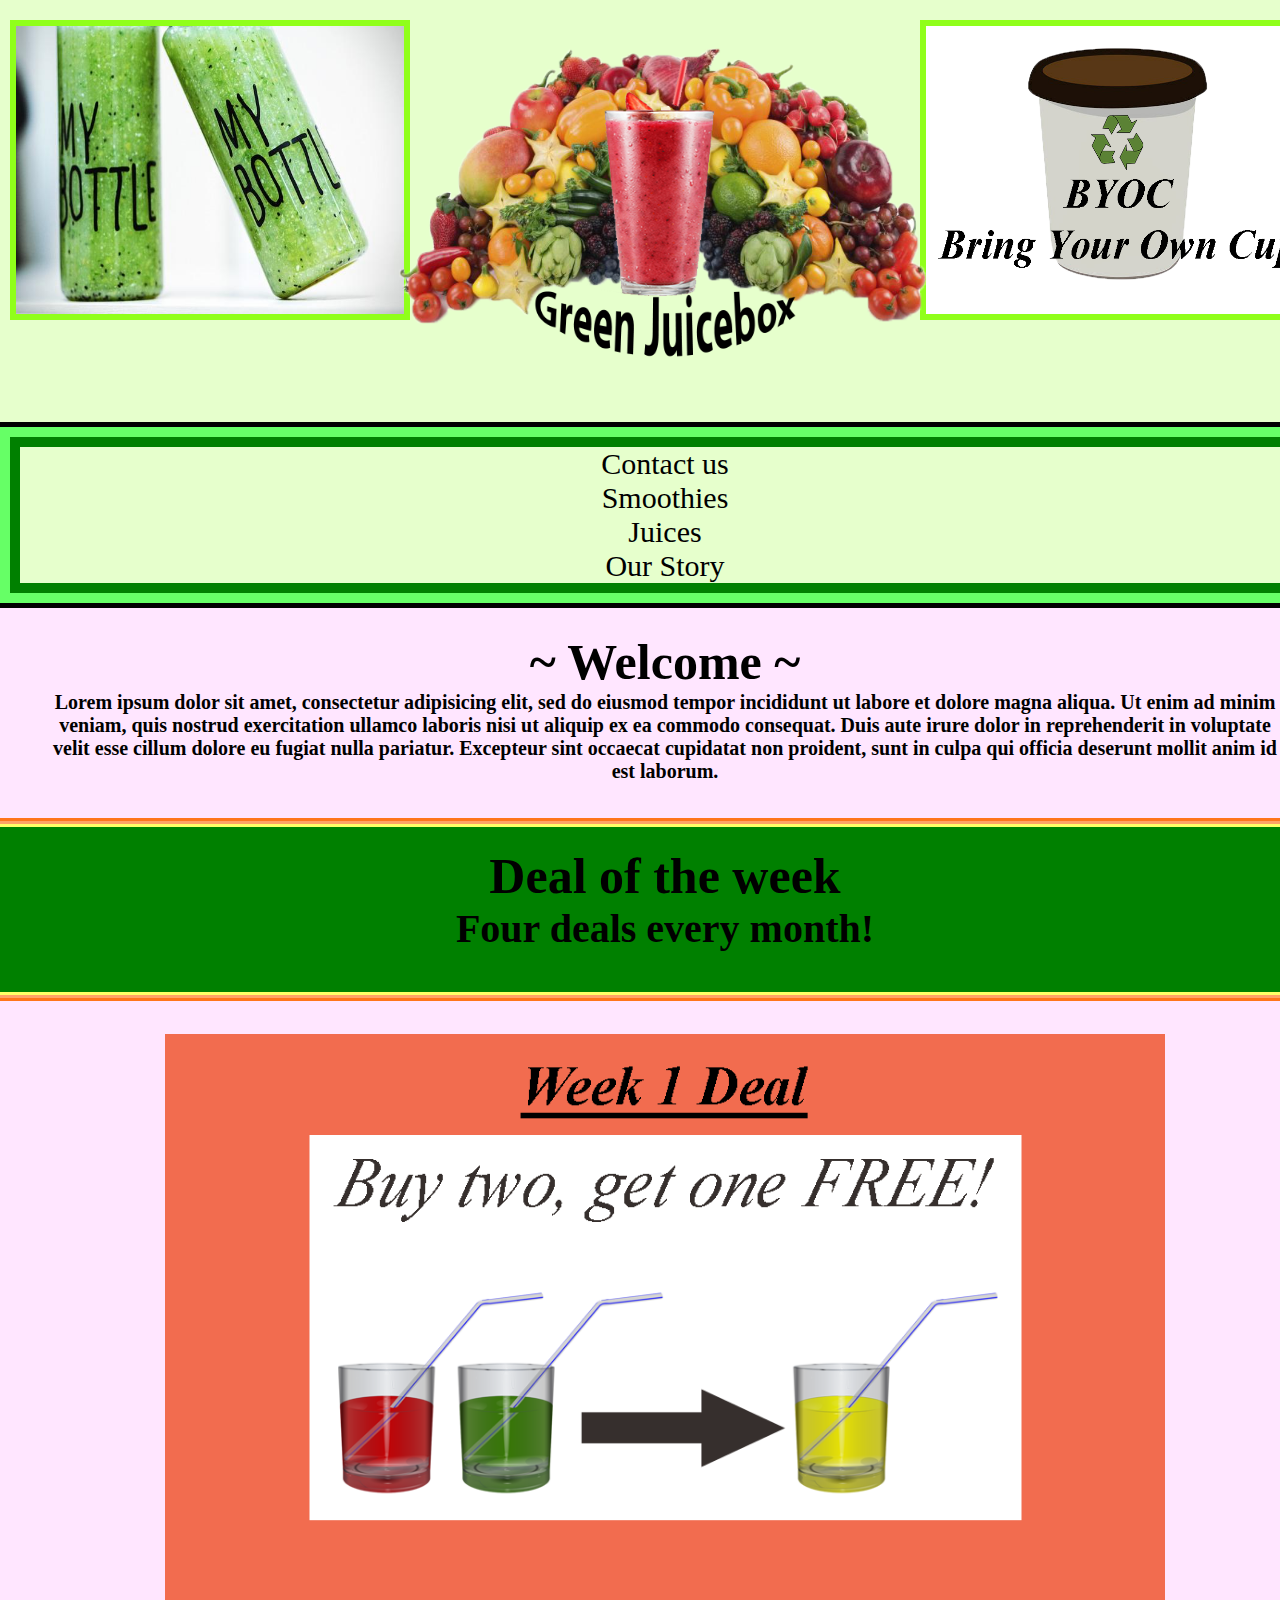
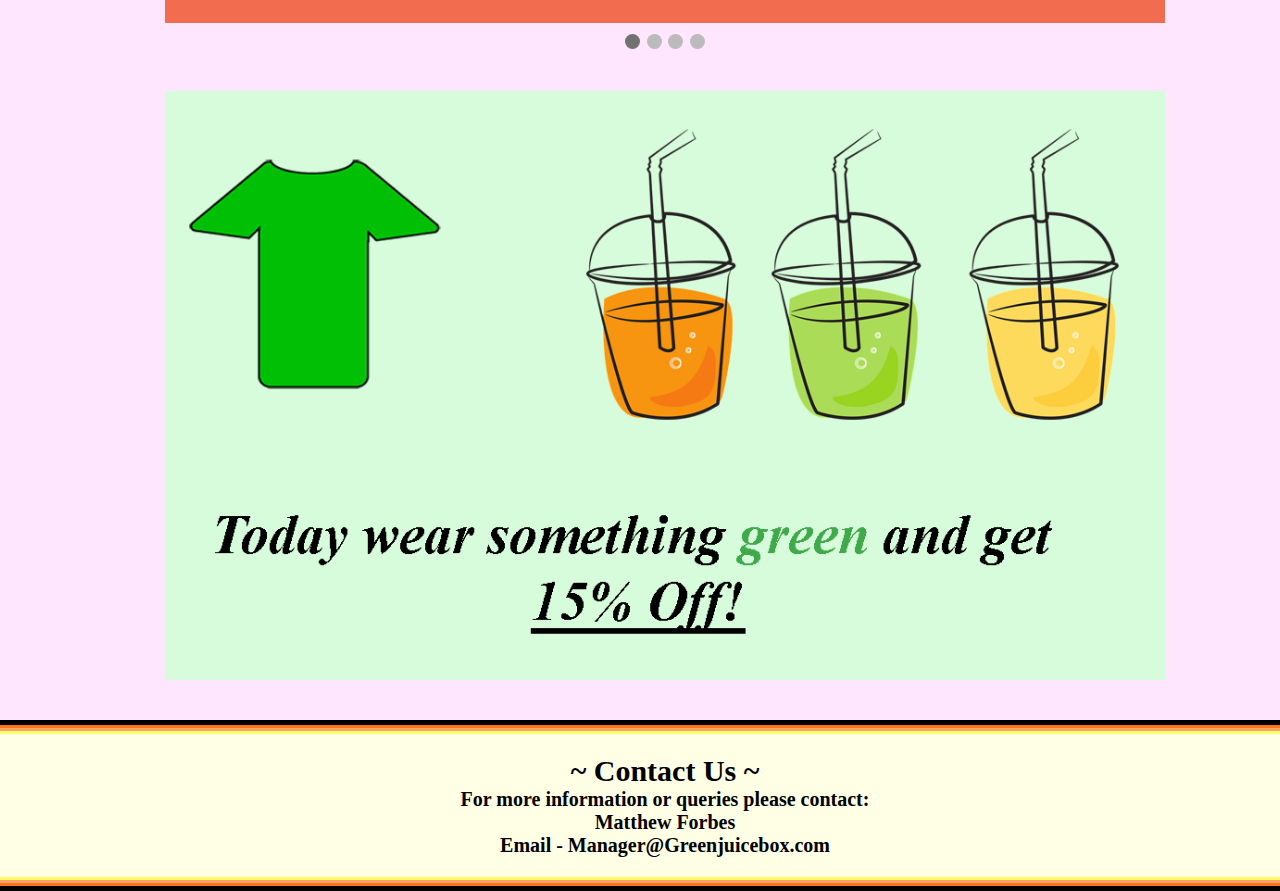
<file: Index.html>
<!DOCTYPE html>
<html lang="en" noresize="noresize">

<head>

  <meta charset="UTF-8">
  <meta name="viewport" content="width=device-width, initial-scale=1.0">
  <meta http-equiv="X-UA-Compatible" content="ie=edge">
  <title>Green Juicebox Page 1</title>
  <link rel="stylesheet" href="CSS/CSS.css">

  <header>
    <img id= "NoCup" class="img-scrnshot" src="Resources/images/Cup_plastic_alt.png" alt="Italian Trulli" style="float:right;width:400px;height:300px;">
    <img id= "Logo" class="img-scrnshot" src="Resources/images/Logo_Alt.png" alt="Italian Trulli" style="float:center;width:550px;height:410px;padding: 0;margin: -5rem;padding-bottom: 5rem;margin-top: 2px;margin-bottom: 1rem;">
    <img id= "BBOC" class="img-scrnshot" src="Resources/images/BBOC.jpg" alt="Italian Trulli" style="float:left;width:400px;height:300px;">

      <div class="clear"></div>
  </header>
  <script>
  function myFunction(x) {
      x.style.background = "white";
  }
  </script>
</header>
</head>
<body style= "background-color: #ffe6ff;">

  <section id="Border">

  <div>
    <nav id="nav1">

      <ul align= "Left">

        <li><a href="#Contact">Contact us</a></li>
        <li><a href="Page2.html">Smoothies</a></li>
        <li><a href="Page3.html">Juices</a></li>
        <li><a href="Page4.html">Our Story</a></li>

      </ul>
    </nav>
  </div>
</section>
  <section id="deals">
    <h3 id="top1">~ Welcome ~</h3>
    <h1 id="top2">Lorem ipsum dolor sit amet, consectetur adipisicing elit, sed do eiusmod tempor incididunt ut labore et dolore magna aliqua. Ut enim ad minim veniam, quis nostrud exercitation ullamco laboris nisi ut aliquip ex ea commodo consequat. Duis aute irure dolor in reprehenderit in voluptate velit esse cillum dolore eu fugiat nulla pariatur. Excepteur sint occaecat cupidatat non proident, sunt in culpa qui officia deserunt mollit anim id est laborum. </h1>
  </section>

  <meta name="viewport" content="width=device-width, initial-scale=1">
  <style>
  * {box-sizing: border-box}
  body {margin:0}
  .mySlides {display: none}
  img {vertical-align: middle;}

  .slideshow-container {
    max-width: 1000px;
    position: relative;
    margin: auto;
  }

  .prev, .next {
    cursor: pointer;
    position: absolute;
    top: 50%;
    width: auto;
    padding: 16px;
    margin-top: -22px;
    color: white;
    font-weight: bold;
    font-size: 18px;
    transition: 0.6s ease;
    border-radius: 0 3px 3px 0;
  }

  .next {
    right: 0;
    border-radius: 3px 0 0 3px;
  }

  .prev:hover, .next:hover {
    background-color: rgba(0,0,0,0.8);
  }

  .text {
    color: Black;
    font-size: 15px;
    padding: 8px 12px;
    position: absolute;
    bottom: 8px;
    width: 100%;
    text-align: center;
  }

  .numbertext {
    color: #f2f2f2;
    font-size: 12px;
    padding: 8px 12px;
    position: absolute;
    top: 0;
  }

  .dot {
    cursor: pointer;
    height: 15px;
    width: 15px;
    margin: 0 2px;
    background-color: #bbb;
    border-radius: 50%;
    display: inline-block;
    transition: background-color 0.6s ease;
  }

  .active, .dot:hover {
    background-color: #717171;
  }

  .fade {
    -webkit-animation-name: fade;
    -webkit-animation-duration: 1.5s;
    animation-name: fade;
    animation-duration: 1.5s;
  }

  @-webkit-keyframes fade {
    from {opacity: .4}
    to {opacity: 1}
  }

  @keyframes fade {
    from {opacity: .4}
    to {opacity: 1}
  }

  @media only screen and (max-width: 300px) {
    .prev, .next,.text {font-size: 11px}
  }
  </style>
  </head>
      <section id= "deals2">
        <section id= "foot">
          <section id= "foot1">
            <section id= "foot2">
              <h3 id="top6">Deal of the week</h3>
              <h3 id="top5">Four deals every month!</h4>
              </section>
            </section>
          </section>
        </section>


    </style>
  </head><br><br><br>

    <div class="slideshow-container">

      <div class="mySlides fade">
        <img src="Resources/images/Week 1 Deal.png" style="width:1300px">
        <div class="text"></div>
      </div>

      <div class="mySlides fade">
        <img src="Resources/images/Week 2 Deal.png" style="width:1300px">
        <div class="text"></div>
      </div>

      <div class="mySlides fade">
        <img src="Resources/images/Week 3 Deal.png" style="width:1300px">
        <div class="text"></div>
      </div>

      <div class="mySlides fade">
        <img src="Resources/images/Week 4 Deal.png" style="width:1300px">
        <div class="text"></div>
      </div>

    <br>

    <div style="text-align:center">
      <span class="dot" onclick="currentSlide(1)"></span>
      <span class="dot" onclick="currentSlide(2)"></span>
      <span class="dot" onclick="currentSlide(3)"></span>
      <span class="dot" onclick="currentSlide(4)"></span>

    </div>

<script>
    // GLOBAL VARIABLES
    var slideIndex = 0;
    var slideShowTimeout;
    showSlides();

    function currentSlide(n) {
      slideIndex = n-1
      clearTimeout(slideShowTimeout)
      showSlides();
    }

    function showSlides() {
        // local VARIABLES
        var i;
        var slides = document.getElementsByClassName("mySlides");
        var dots = document.getElementsByClassName("dot");
        for (i = 0; i < slides.length; i++) {
           slides[i].style.display = "none";
        }
        slideIndex++;
        if (slideIndex > slides.length) {slideIndex = 1}
        for (i = 0; i < dots.length; i++) {
            dots[i].className = dots[i].className.replace(" active", "");
        }
        slides[slideIndex-1].style.display = "block";
        dots[slideIndex-1].className += " active";
        slideShowTimeout = setTimeout(showSlides, 5000);
      }
    </script>
  </div>


  <section id= "month_title" style= "width: 1000px">
    <div id= "month_deal">
      <img id="month_deal2" src="Resources/images/green_15p_off.png" style="float: center; width:1300px; border-top: 3rem;">
    </div>
  </section>

  <footer id= "Contact">
      <section id= "foot">
        <section id= "foot1">
          <section id= "foot2">
      <h2>~ Contact Us ~</h2>
      <h4>For more information or queries please contact:<br>
      Matthew Forbes<br>
      Email - Manager@Greenjuicebox.com</h4>
            </section>
          </section>
        </section>
      </footer>
 <script src= JS/Java.js></script>
</body>
</html>
</file>
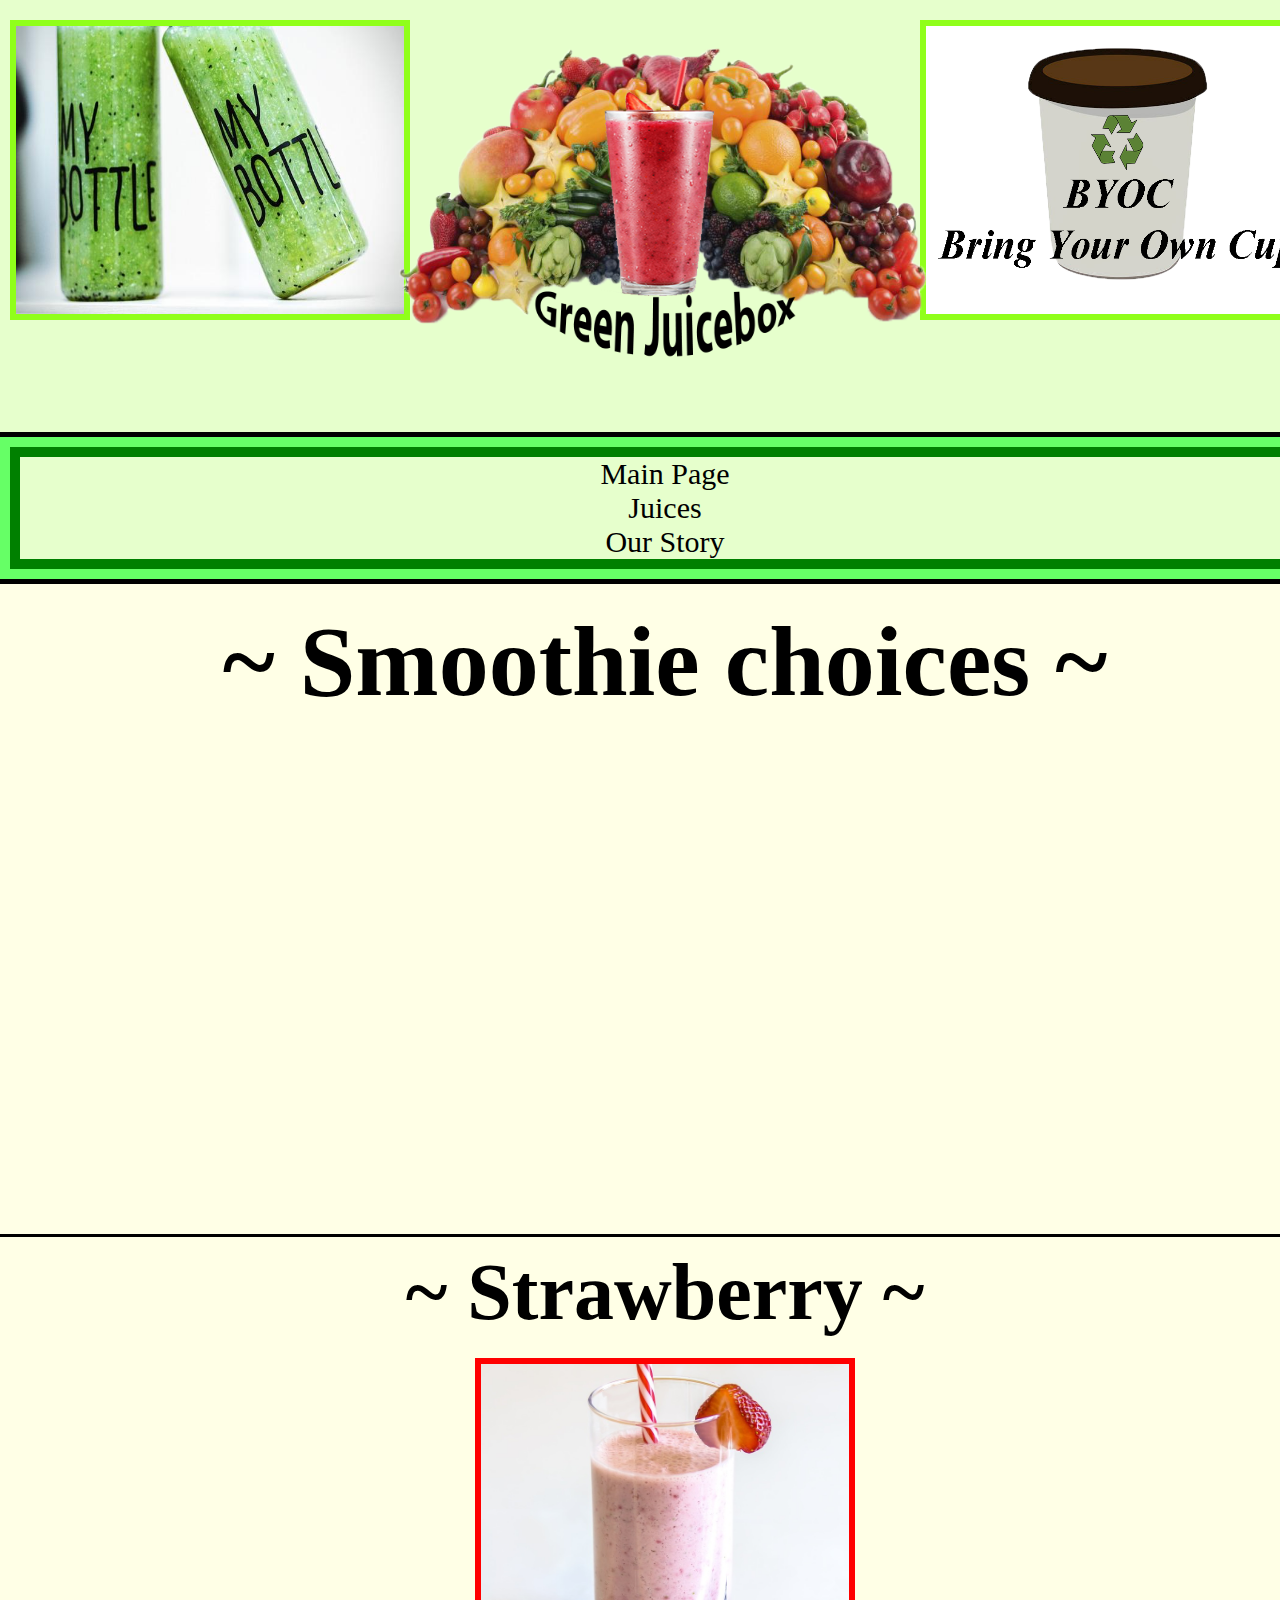
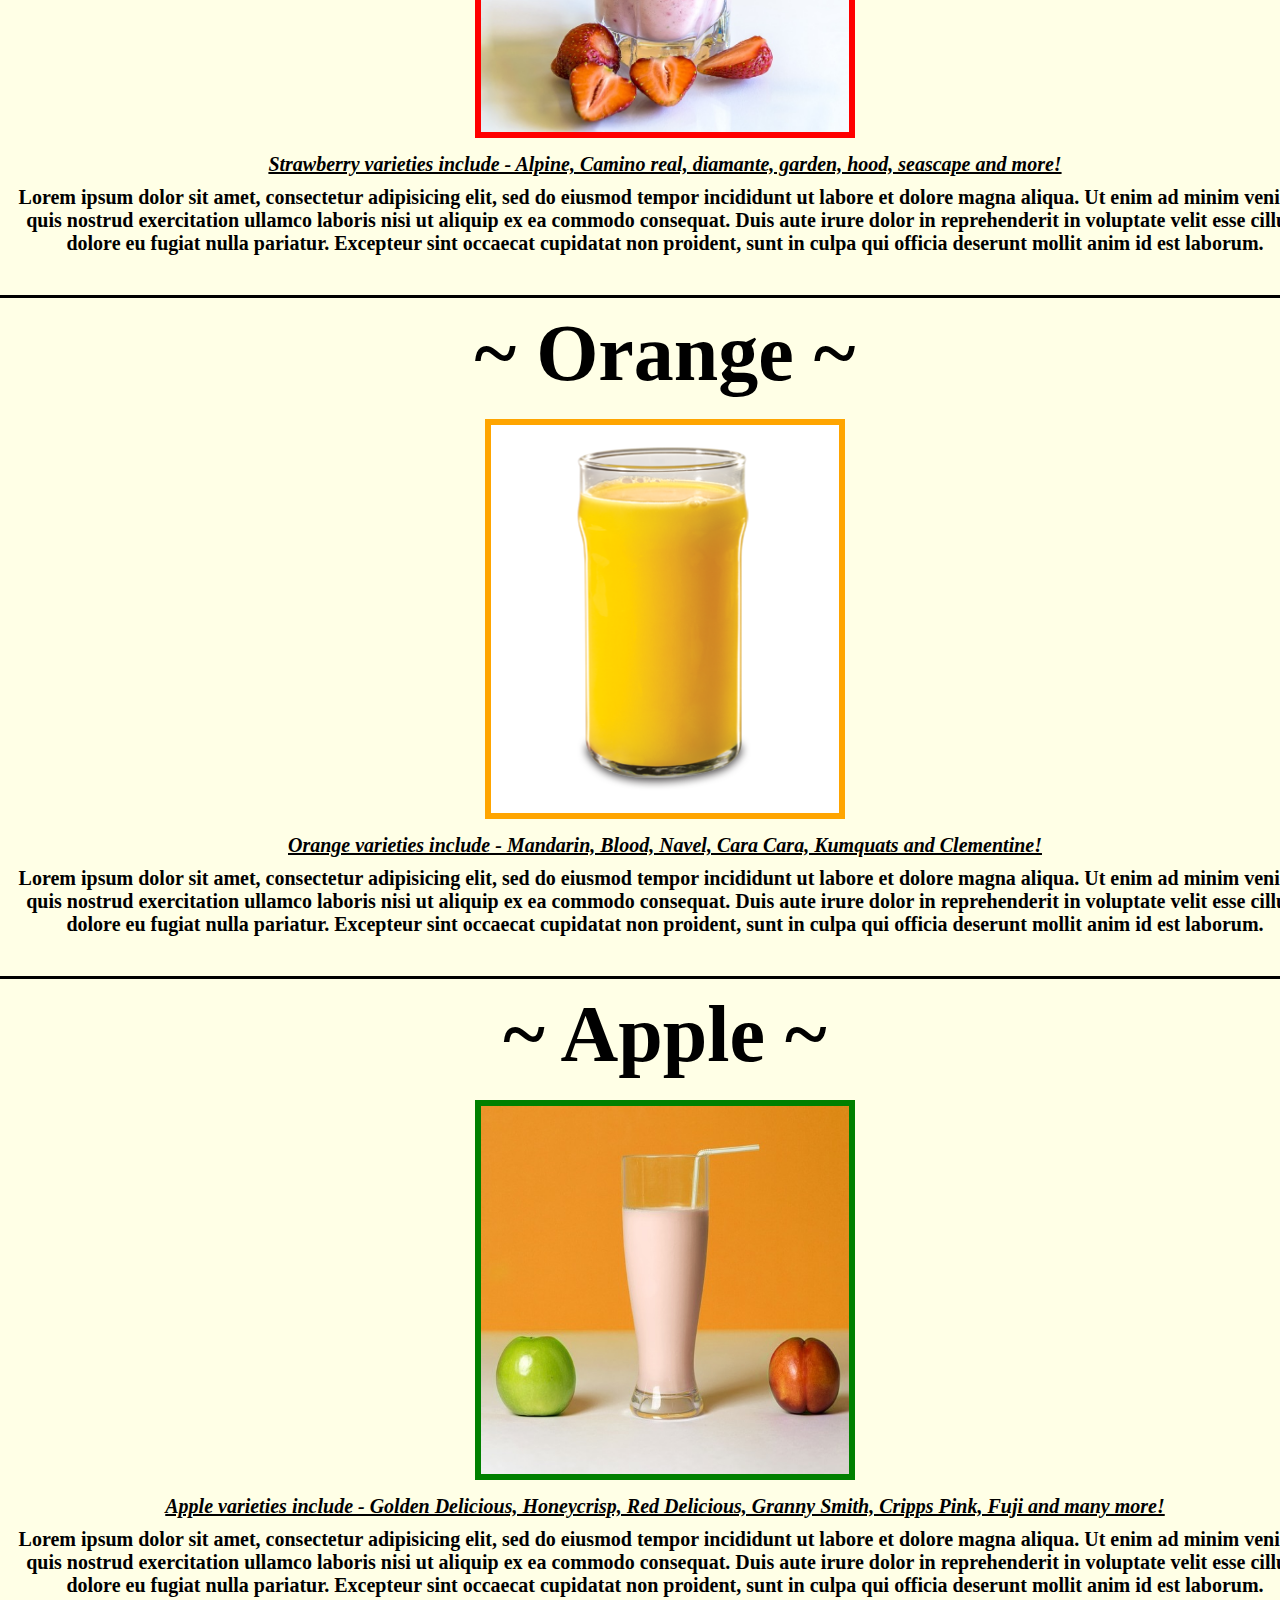
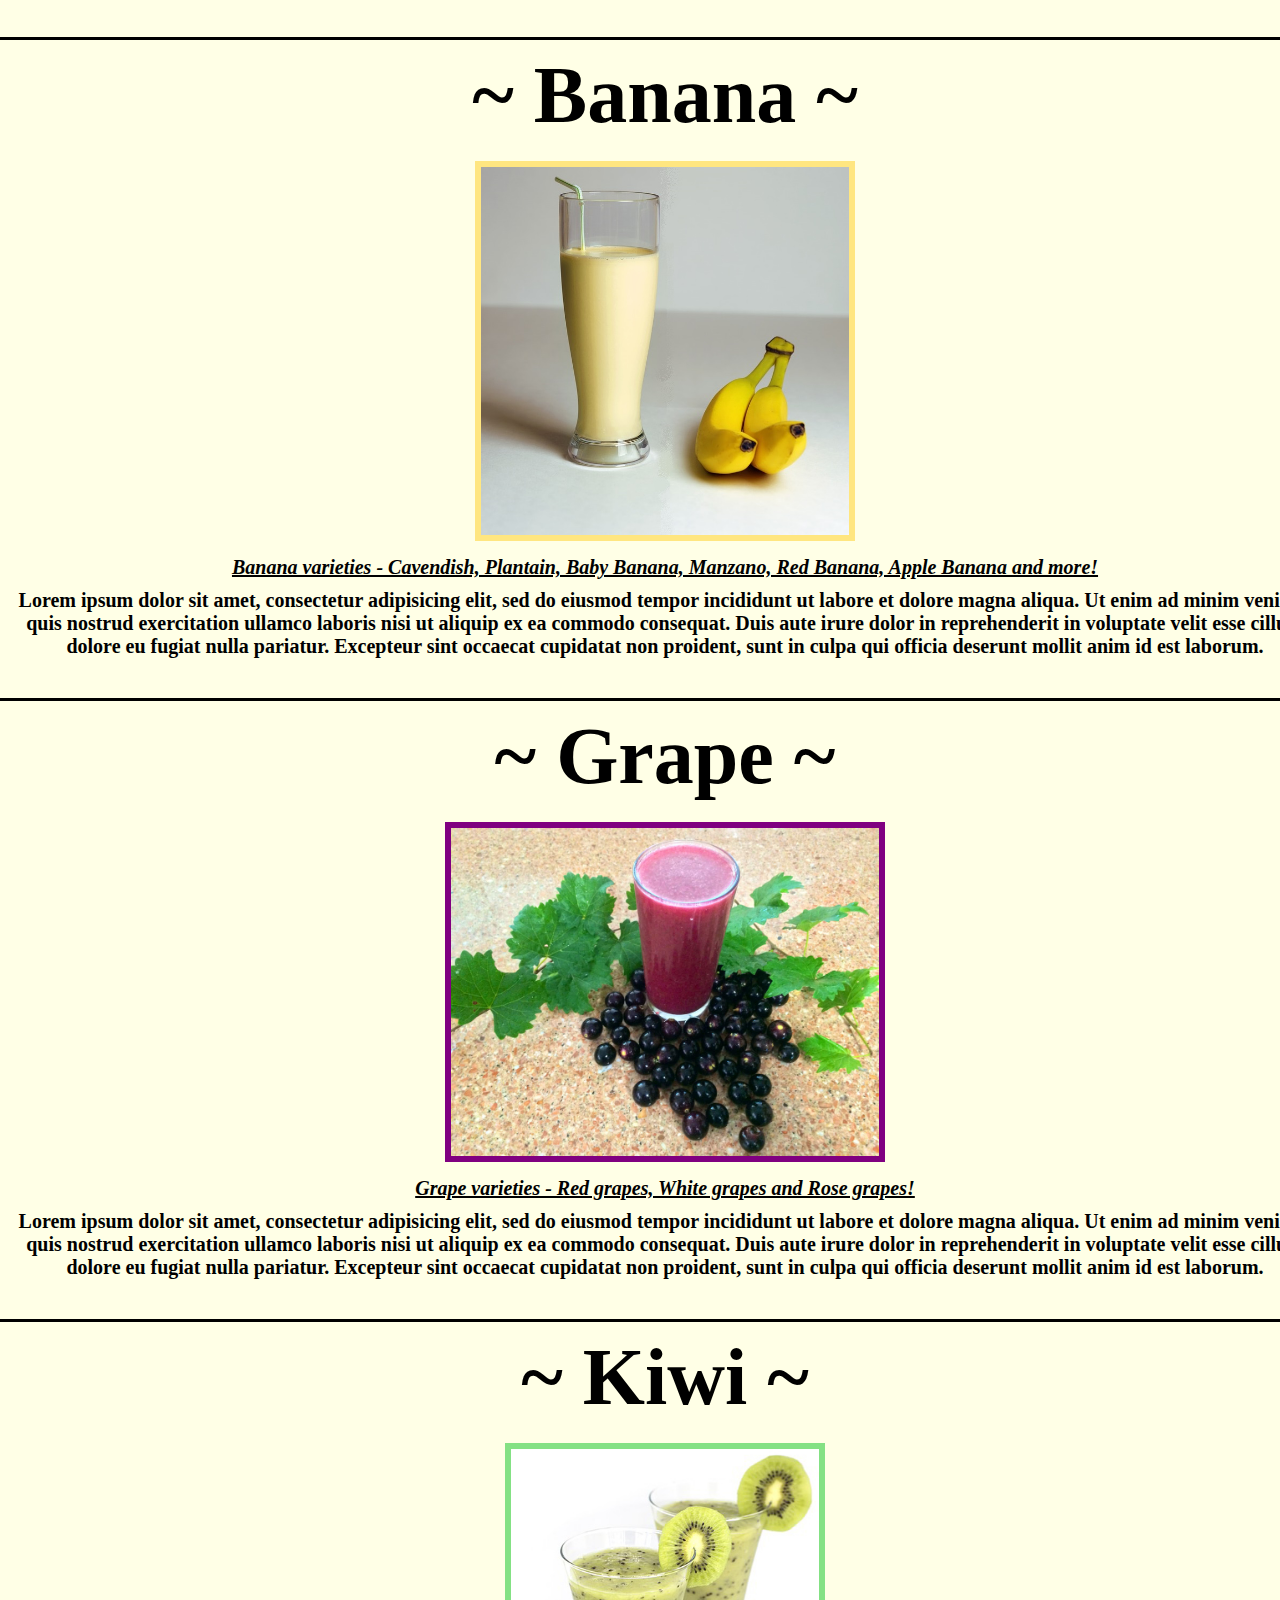
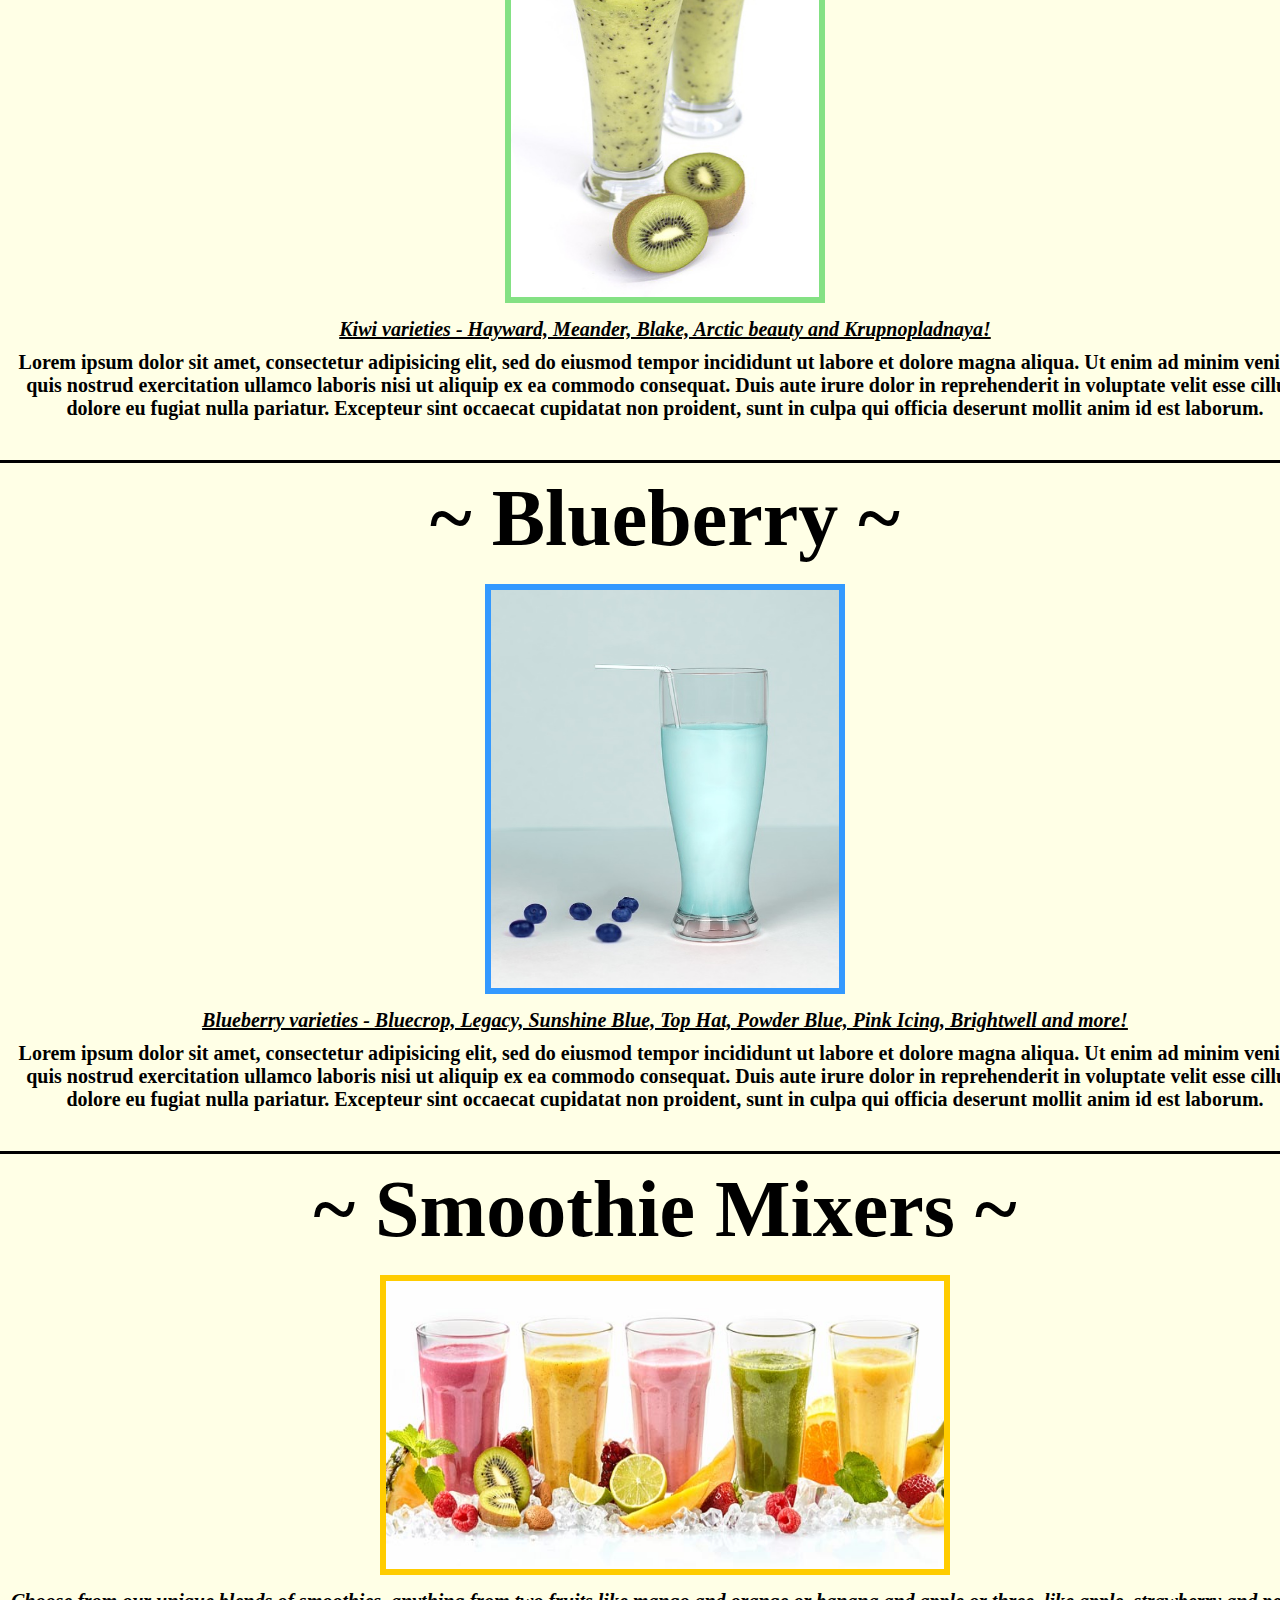
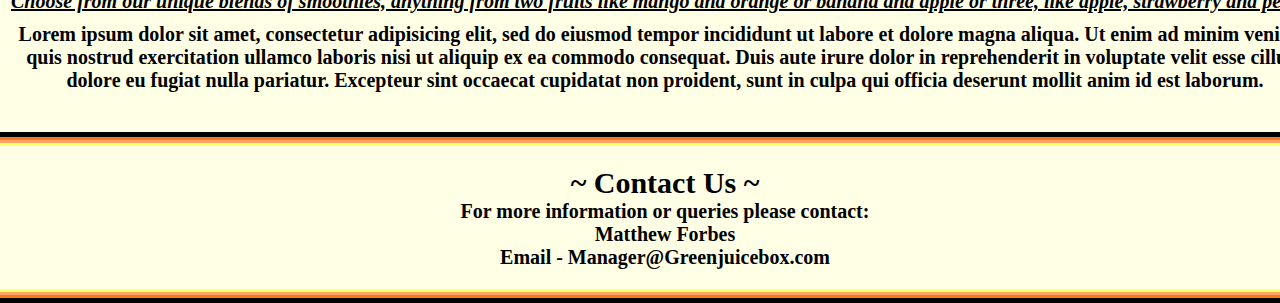
<file: Page2.html>
<!DOCTYPE html>
<html lang="en" noresize="noresize">

<head>

  <meta charset="UTF-8">
  <meta name="viewport" content="width=device-width, initial-scale=1.0">
  <meta http-equiv="X-UA-Compatible" content="ie=edge">
  <title>Green Juicebox Page 2</title>
  <link rel="stylesheet" href="CSS/CSS.css">

  <header>
    <img id= "NoCup" class="img-scrnshot" src="Resources/images/Cup_plastic_alt.png" alt="Italian Trulli" style="float:right;width:400px;height:300px;">
    <img id= "BBOC" class="img-scrnshot" src="Resources/images/BBOC.jpg" alt="Italian Trulli" style="float:left;width:400px;height:300px;">
    <img id= "Logo" class="img-scrnshot" src="Resources/images/Logo_Alt.png" alt="Italian Trulli" style="float:center;width:550px;height:410px;padding: 0;margin: -5rem;padding-bottom: 5rem;margin-top: 2px;margin-bottom: 1rem;">
      <h6></h6>
      <div class="clear"></div>

  </header>
  <script>
  function myFunction(x) {
      x.style.background = "white";
  }
  </script>
</header>
</head>
<body style= "background-color: #ffffe6;">

  <section id="Border">

  <div>
    <nav id="nav1">

      <ul align= "Left">

        <li><a href="Index.html">Main Page</a></li>
        <li><a href="Page3.html">Juices</a></li>
        <li><a href="Page4.html">Our Story</a></li>

      </ul>
    </nav>
  </div>

</section>

  <section id="Title" style= "background: url(https://c1.staticflickr.com/5/4186/34619402661_5265242c76_b.jpg) no-repeat; background-position:center bottom 0rem; background-size: 100%;">
    <h3 id="SMtop1">~ Smoothie choices ~</h3>
  </section>

  <section id= "SM_Choice">

    <h3 id="top4">~ Strawberry ~</h3>
    <img id= "Strawberry_B1" class="img-scrnshot" src="Resources/images/strawberry.jpg" alt="Italian Trulli" style="position:left;width:380px;height:380px;">
    <h4 id="sminfo1" style= "padding-top: 1rem; padding-bottom:1rem;"><u>Strawberry varieties include - Alpine, Camino real, diamante, garden, hood, seascape and more!</u></h4>
    <h4 id="smdesc1">Lorem ipsum dolor sit amet, consectetur adipisicing elit, sed do eiusmod tempor incididunt ut labore et dolore magna aliqua. Ut enim ad minim veniam, quis nostrud exercitation ullamco laboris nisi ut aliquip ex ea commodo consequat. Duis aute irure dolor in reprehenderit in voluptate velit esse cillum dolore eu fugiat nulla pariatur. Excepteur sint occaecat cupidatat non proident, sunt in culpa qui officia deserunt mollit anim id est laborum.</h4>

  </section>

  <section id= "SM_Choice">

    <h3 id="top4">~ Orange ~</h3>
    <img id= "Orange_B1" class="img-scrnshot" src="Resources/images/orange_smoothie1.png" alt="Italian Trulli" style="position:left;width:360px;height:400px;">
    <h4 id="sminfo1" style= "padding-top: 1rem; padding-bottom:1rem;"><u>Orange varieties include - Mandarin, Blood, Navel, Cara Cara, Kumquats and Clementine!</u></h4>
    <h4 id="smdesc1">Lorem ipsum dolor sit amet, consectetur adipisicing elit, sed do eiusmod tempor incididunt ut labore et dolore magna aliqua. Ut enim ad minim veniam, quis nostrud exercitation ullamco laboris nisi ut aliquip ex ea commodo consequat. Duis aute irure dolor in reprehenderit in voluptate velit esse cillum dolore eu fugiat nulla pariatur. Excepteur sint occaecat cupidatat non proident, sunt in culpa qui officia deserunt mollit anim id est laborum.</h4>
  </section>

  <section id= "SM_Choice">

    <h3 id="top4">~ Apple ~</h3>
    <img id= "Apple_B1" class="img-scrnshot" src="Resources/images/apple_mix.jfif" alt="Italian Trulli" style="position:left;width:380px;height:380px;">
    <h4 id="sminfo1" style= "padding-top: 1rem; padding-bottom:1rem;"><u>Apple varieties include - Golden Delicious, Honeycrisp, Red Delicious, Granny Smith, Cripps Pink, Fuji and many more!</u></h4>
    <h4 id="smdesc1">Lorem ipsum dolor sit amet, consectetur adipisicing elit, sed do eiusmod tempor incididunt ut labore et dolore magna aliqua. Ut enim ad minim veniam, quis nostrud exercitation ullamco laboris nisi ut aliquip ex ea commodo consequat. Duis aute irure dolor in reprehenderit in voluptate velit esse cillum dolore eu fugiat nulla pariatur. Excepteur sint occaecat cupidatat non proident, sunt in culpa qui officia deserunt mollit anim id est laborum.</h4>
  </section>

    <section id= "SM_Choice">

      <h3 id="top4">~ Banana ~</h3>
      <img id= "Banana_B1" class="img-scrnshot" src="Resources/images/banana1.jpg" alt="Italian Trulli" style="position:left;width:380px;height:380px;">
      <h4 id="sminfo1" style= "padding-top: 1rem; padding-bottom:1rem;"><u>Banana varieties - Cavendish, Plantain, Baby Banana, Manzano, Red Banana, Apple Banana and more!</u></h4>
      <h4 id="smdesc1">Lorem ipsum dolor sit amet, consectetur adipisicing elit, sed do eiusmod tempor incididunt ut labore et dolore magna aliqua. Ut enim ad minim veniam, quis nostrud exercitation ullamco laboris nisi ut aliquip ex ea commodo consequat. Duis aute irure dolor in reprehenderit in voluptate velit esse cillum dolore eu fugiat nulla pariatur. Excepteur sint occaecat cupidatat non proident, sunt in culpa qui officia deserunt mollit anim id est laborum.</h4>
    </section>

    <section id= "SM_Choice">

      <h3 id="top4">~ Grape ~</h3>
      <img id= "Grape_B1" class="img-scrnshot" src="Resources/images/Grape1.jpg" alt="Italian Trulli" style="position:left;width:440px;height:340px;">
      <h4 id="sminfo1" style= "padding-top: 1rem; padding-bottom:1rem;"><u>Grape varieties - Red grapes, White grapes and Rose grapes!</u></h4>
      <h4 id="smdesc1">Lorem ipsum dolor sit amet, consectetur adipisicing elit, sed do eiusmod tempor incididunt ut labore et dolore magna aliqua. Ut enim ad minim veniam, quis nostrud exercitation ullamco laboris nisi ut aliquip ex ea commodo consequat. Duis aute irure dolor in reprehenderit in voluptate velit esse cillum dolore eu fugiat nulla pariatur. Excepteur sint occaecat cupidatat non proident, sunt in culpa qui officia deserunt mollit anim id est laborum.</h4>
    </section>

  <section id= "SM_Choice">

    <h3 id="top4">~ Kiwi ~</h3>
    <img id= "L_green" class="img-scrnshot" src="Resources/images/kiwi.jpg" alt="Italian Trulli" style="position:left;width:320px;height:460px;">
    <h4 id="sminfo1" style= "padding-top: 1rem; padding-bottom:1rem;"><u>Kiwi varieties - Hayward, Meander, Blake, Arctic beauty and Krupnopladnaya!</u></h4>
    <h4 id="smdesc1">Lorem ipsum dolor sit amet, consectetur adipisicing elit, sed do eiusmod tempor incididunt ut labore et dolore magna aliqua. Ut enim ad minim veniam, quis nostrud exercitation ullamco laboris nisi ut aliquip ex ea commodo consequat. Duis aute irure dolor in reprehenderit in voluptate velit esse cillum dolore eu fugiat nulla pariatur. Excepteur sint occaecat cupidatat non proident, sunt in culpa qui officia deserunt mollit anim id est laborum.</h4>
  </section>

  <section id= "SM_Choice">

    <h3 id="top4">~ Blueberry ~</h3>
    <img id= "Blueberry_B1" class="img-scrnshot" src="Resources/images/blueberry_smoothie.jpg" alt="Italian Trulli" style="position:left;width:360px;height:410px;">
    <h4 id="sminfo1" style= "padding-top: 1rem; padding-bottom:1rem;"><u>Blueberry varieties - Bluecrop, Legacy, Sunshine Blue, Top Hat, Powder Blue, Pink Icing, Brightwell and more!</u></h4>
    <h4 id="smdesc1">Lorem ipsum dolor sit amet, consectetur adipisicing elit, sed do eiusmod tempor incididunt ut labore et dolore magna aliqua. Ut enim ad minim veniam, quis nostrud exercitation ullamco laboris nisi ut aliquip ex ea commodo consequat. Duis aute irure dolor in reprehenderit in voluptate velit esse cillum dolore eu fugiat nulla pariatur. Excepteur sint occaecat cupidatat non proident, sunt in culpa qui officia deserunt mollit anim id est laborum.</h4>
  </section>

  <section id= "SM_Choice">

    <h3 id="top4">~ Smoothie Mixers ~</h3>
    <img id= "Mixer" class="img-scrnshot" src="Resources/images/five-smoothies.jpg" alt="Italian Trulli" style="position:left;width:570px;height:300px;">
    <h4 id="sminfo1" style= "padding-top: 1rem; padding-bottom:1rem;"><u>Choose from our unique blends of smoothies, anything from two fruits like mango and orange or banana and apple or three, like apple, strawberry and peach!</u></h4>
    <h4 id="smdesc1">Lorem ipsum dolor sit amet, consectetur adipisicing elit, sed do eiusmod tempor incididunt ut labore et dolore magna aliqua. Ut enim ad minim veniam, quis nostrud exercitation ullamco laboris nisi ut aliquip ex ea commodo consequat. Duis aute irure dolor in reprehenderit in voluptate velit esse cillum dolore eu fugiat nulla pariatur. Excepteur sint occaecat cupidatat non proident, sunt in culpa qui officia deserunt mollit anim id est laborum.</h4>
  </section>

    <footer id= "Contact">
      <section id= "foot">
        <section id= "foot1">
          <section id= "foot2">
      <h2>~ Contact Us ~</h2>
      <h4>For more information or queries please contact:<br>
      Matthew Forbes<br>
      Email - Manager@Greenjuicebox.com</h4>
      </section>
    </section>
    </section>
    </footer>
  </div>

</body>
</html>
</file>
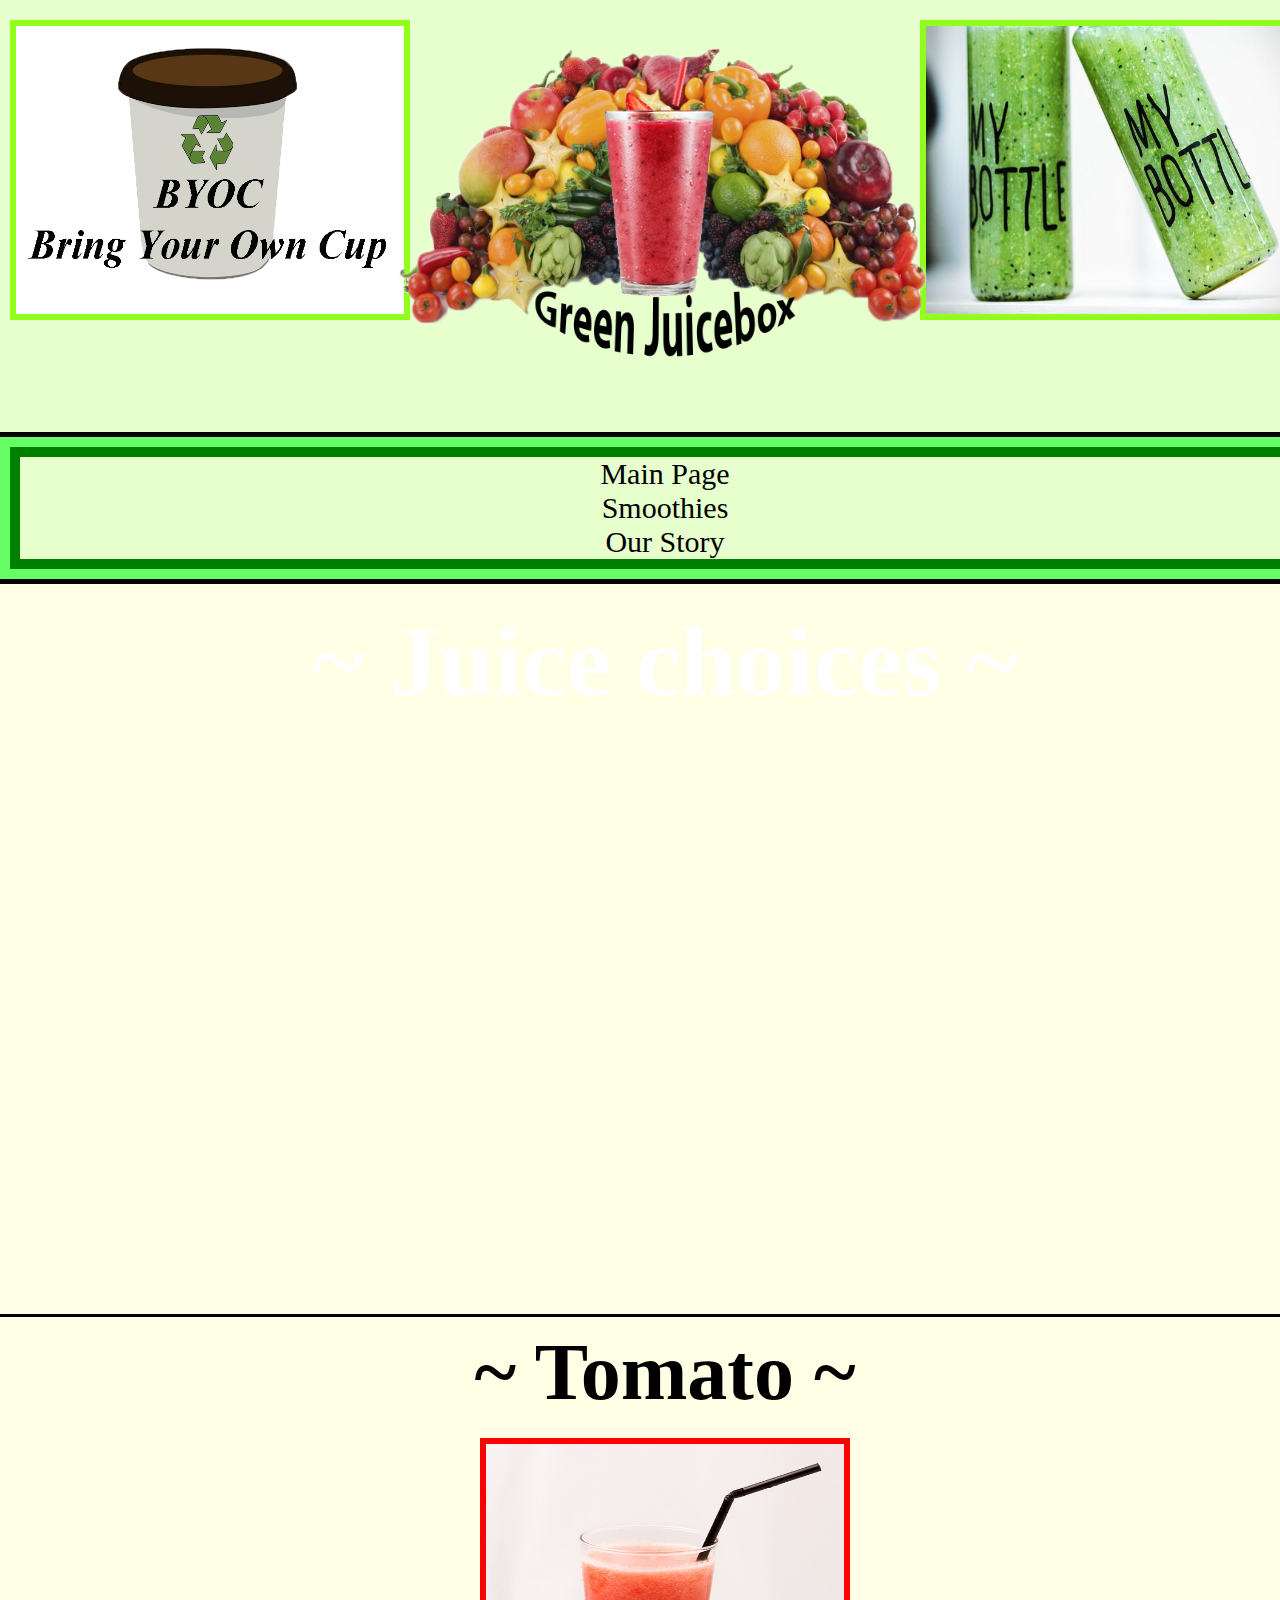
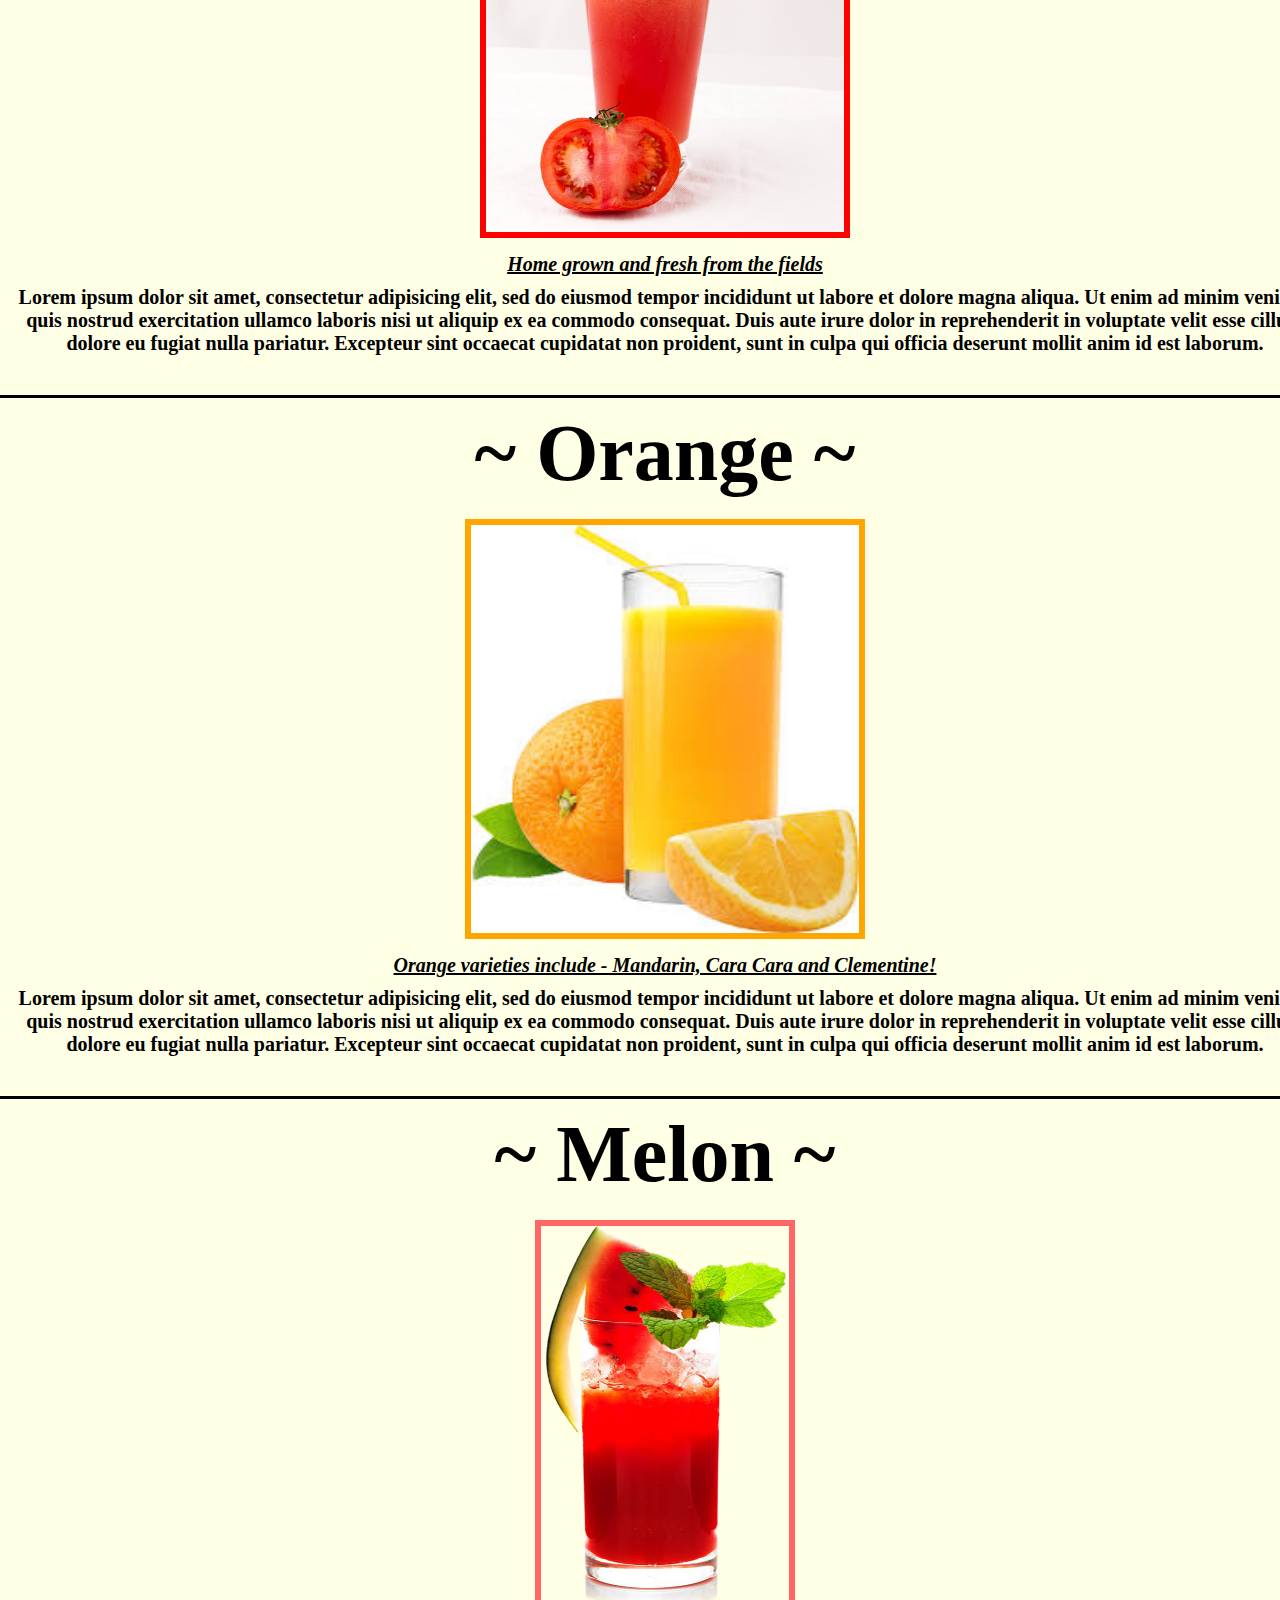
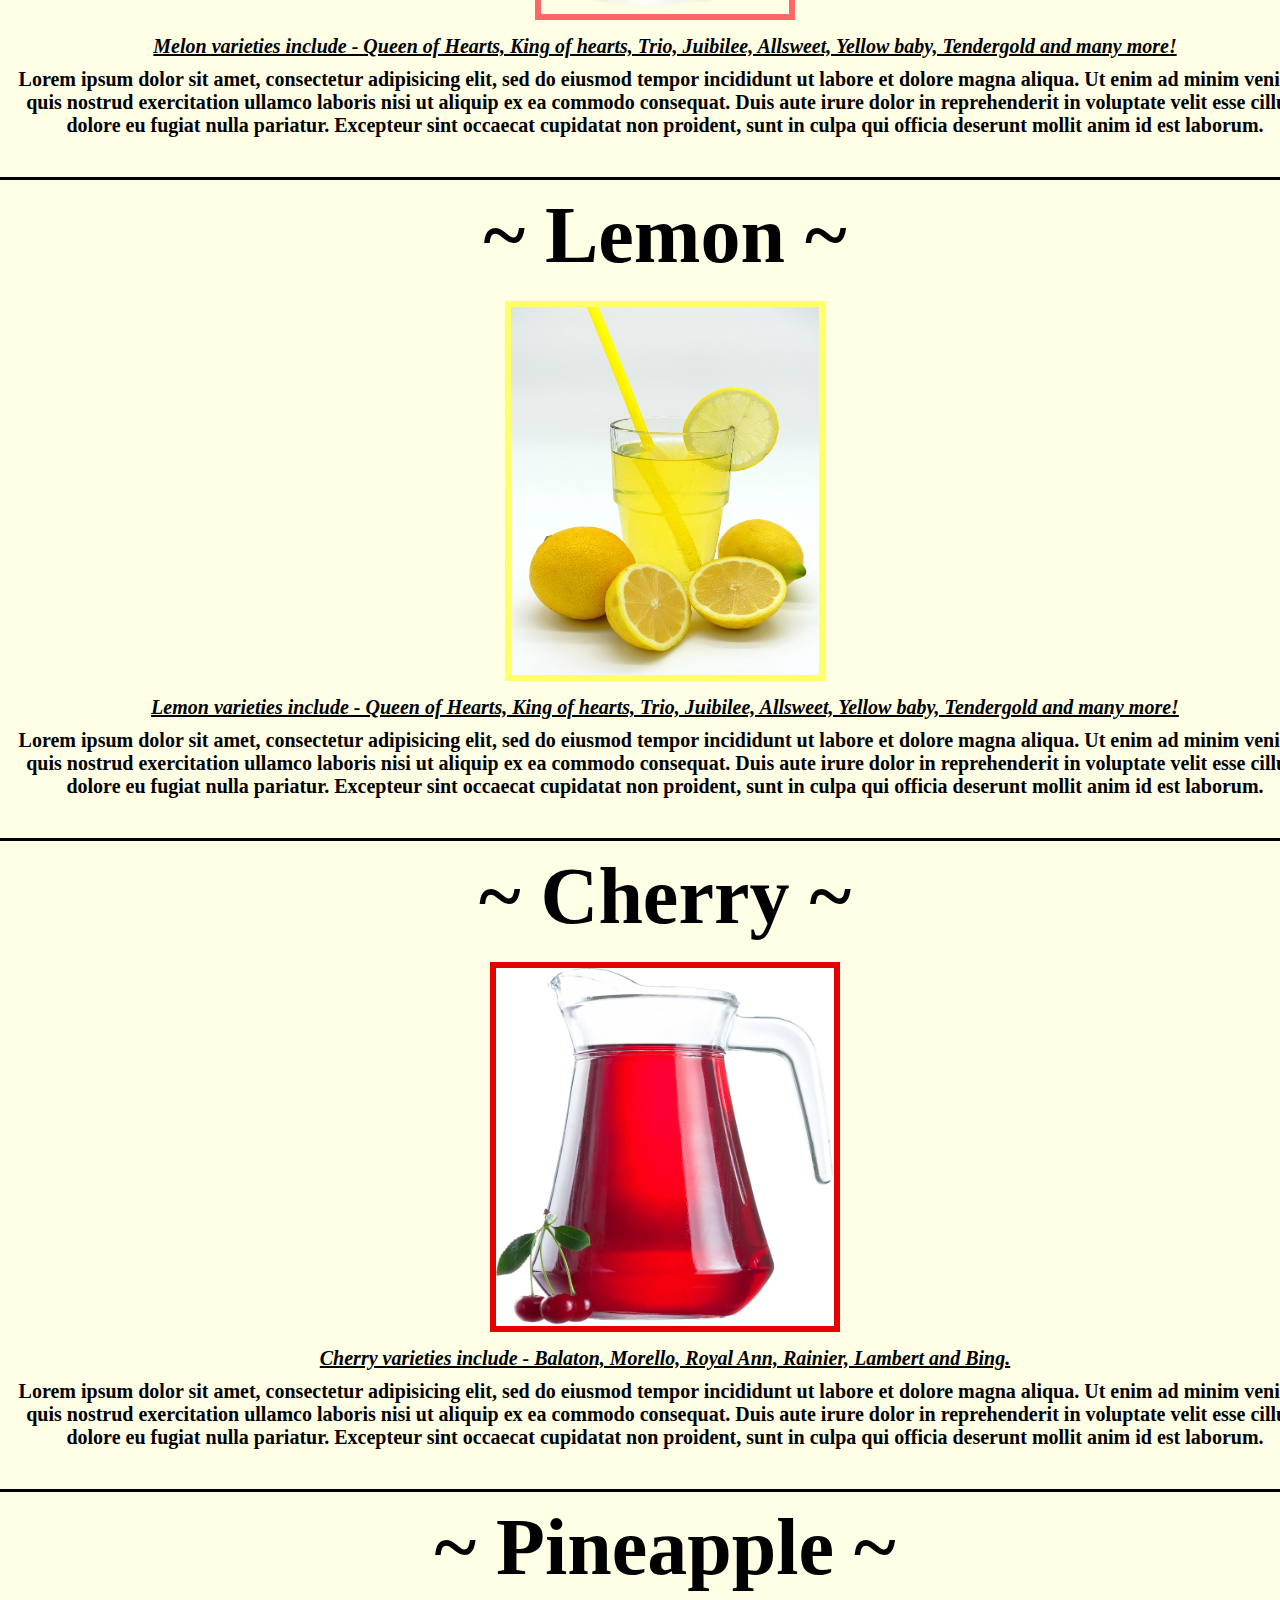
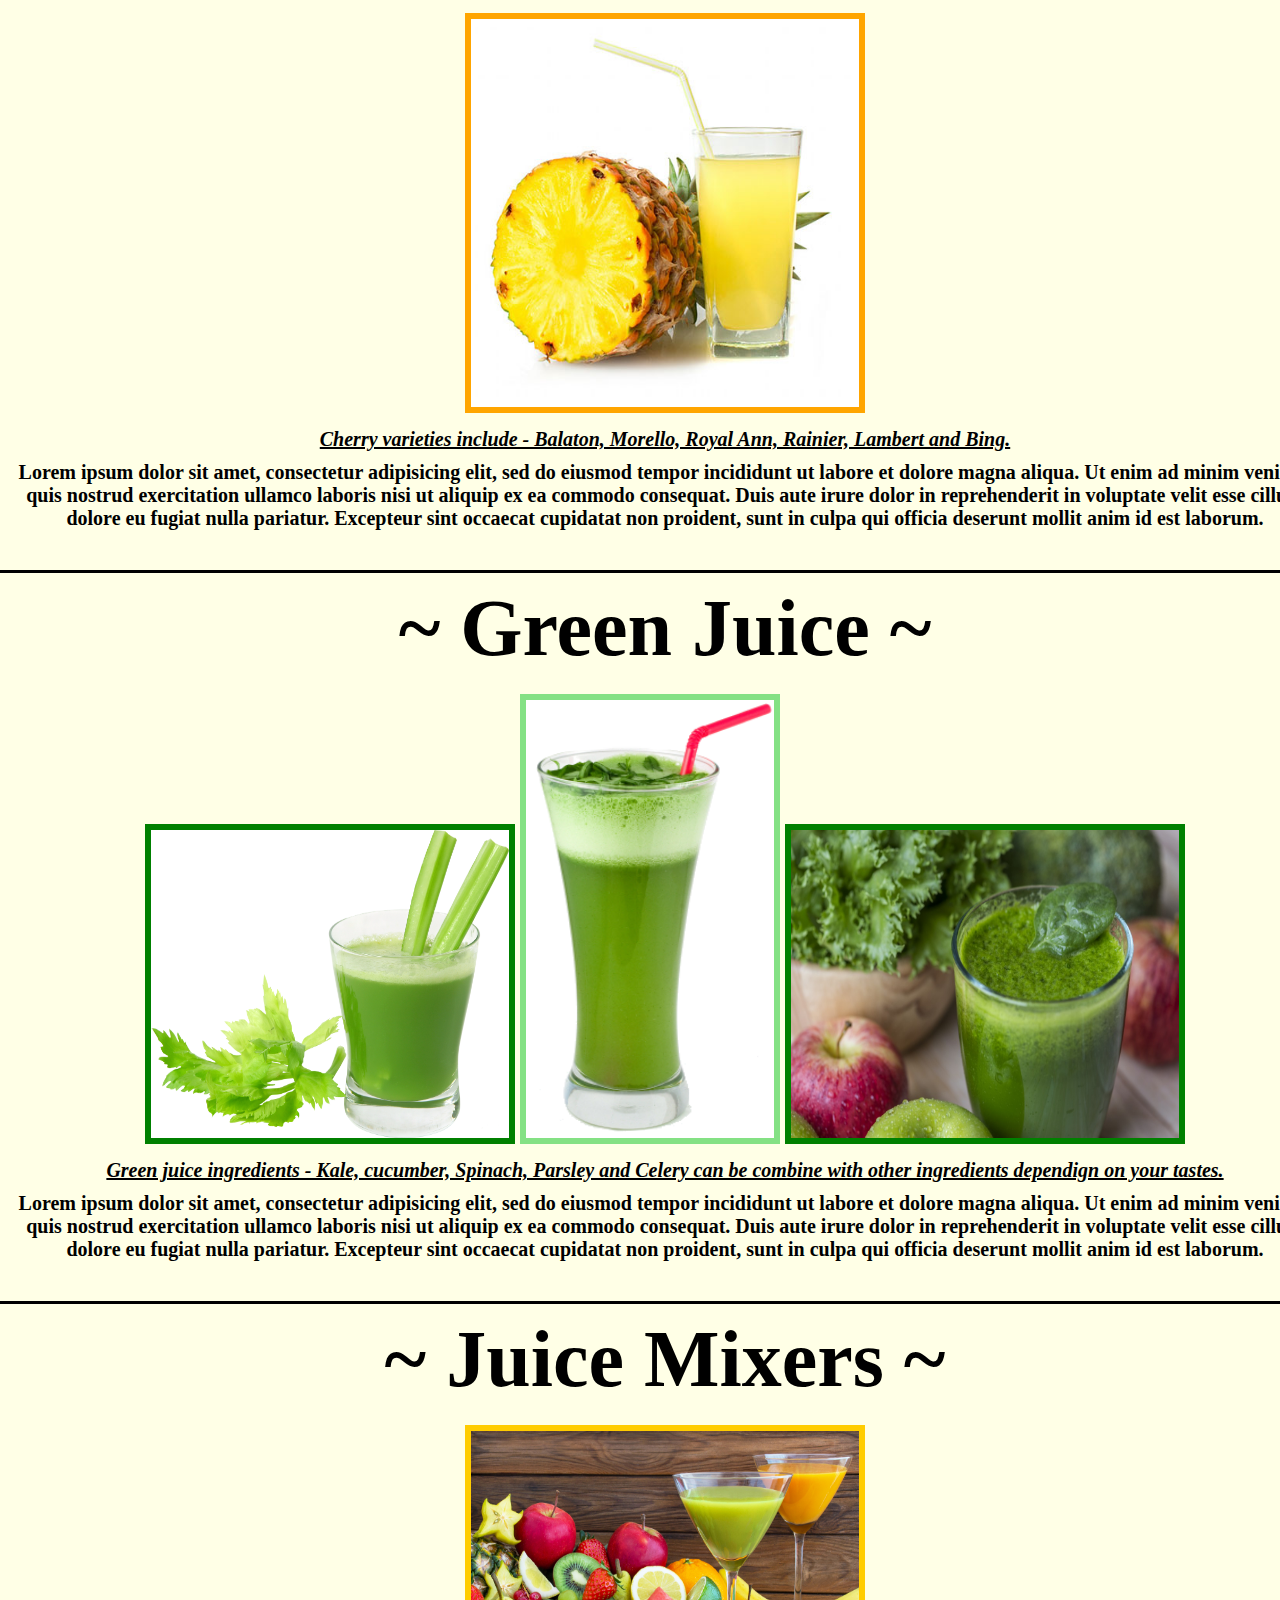
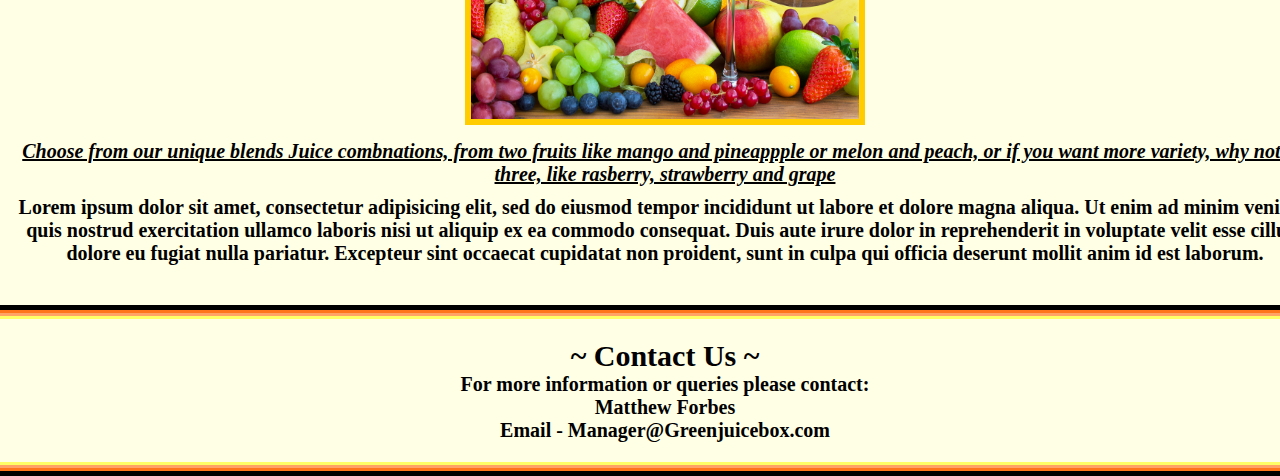
<file: Page3.html>
<!DOCTYPE html>
<html lang="en" noresize="noresize">

<head>

  <meta charset="UTF-8">
  <meta name="viewport" content="width=device-width, initial-scale=1.0">
  <meta http-equiv="X-UA-Compatible" content="ie=edge">
  <title>Green Juicebox Page 3</title>
  <link rel="stylesheet" href="CSS/CSS.css">

  <header>
    <img id= "NoCup" class="img-scrnshot" src="Resources/images/Cup_plastic_alt.png" alt="Italian Trulli" style="float:left;width:400px;height:300px;">
    <img id= "BBOC" class="img-scrnshot" src="Resources/images/BBOC.jpg" alt="Italian Trulli" style="float:right;width:400px;height:300px;">
    <img id= "Logo" class="img-scrnshot" src="Resources/images/Logo_Alt.png" alt="Italian Trulli" style="float:center;width:550px;height:410px;padding: 0;margin: -5rem;padding-bottom: 5rem;margin-top: 2px;margin-bottom: 1rem;">
      <h6></h6>
      <div class="clear"></div>

  </header>
  <script>
  function myFunction(x) {
      x.style.background = "white";
  }
  </script>
</header>
</head>
<body style= "background-color: #ffffe6;">

  <section id="Border">

  <div>
    <nav id="nav1">

      <ul align= "Left">

        <li><a href="Index.html">Main Page</a></li>
        <li><a href="Page2.html">Smoothies</a></li>
        <li><a href="Page4.html">Our Story</a></li>

      </ul>
    </nav>
  </div>

</section>

  <section id="Title" style= "background: url(http://www.juiceupnow.com/wp-content/uploads/2016/02/www.juiceupnow.com-juices-recipes.png?189db0) no-repeat; background-position:center bottom 0rem; background-size: 100% 100%;">
    <h3 id="SMtop3">~ Juice choices ~</h3>
  </section>

  <section id= "SM_Choice">

    <h3 id="top4">~ Tomato ~</h3>
    <img id= "Tomato_B1" class="img-scrnshot" src="Resources/images/tomato_juice2.jpg" alt="Italian Trulli" style="position:left;width:370px;height:400px;">
    <h4 id="sminfo1" style= "padding-top: 1rem; padding-bottom:1rem;"><u>Home grown and fresh from the fields</u></h4>
    <h4 id="smdesc1">Lorem ipsum dolor sit amet, consectetur adipisicing elit, sed do eiusmod tempor incididunt ut labore et dolore magna aliqua. Ut enim ad minim veniam, quis nostrud exercitation ullamco laboris nisi ut aliquip ex ea commodo consequat. Duis aute irure dolor in reprehenderit in voluptate velit esse cillum dolore eu fugiat nulla pariatur. Excepteur sint occaecat cupidatat non proident, sunt in culpa qui officia deserunt mollit anim id est laborum.</h4>

  </section>

  <section id= "SM_Choice">

    <h3 id="top4">~ Orange ~</h3>
    <img id= "Orange_B1" class="img-scrnshot" src="Resources/images/orange_juice.jfif" alt="Italian Trulli" style="position:left;width:400px;height:420px;">
    <h4 id="sminfo1" style= "padding-top: 1rem; padding-bottom:1rem;"><u>Orange varieties include - Mandarin, Cara Cara and Clementine!</u></h4>
    <h4 id="smdesc1">Lorem ipsum dolor sit amet, consectetur adipisicing elit, sed do eiusmod tempor incididunt ut labore et dolore magna aliqua. Ut enim ad minim veniam, quis nostrud exercitation ullamco laboris nisi ut aliquip ex ea commodo consequat. Duis aute irure dolor in reprehenderit in voluptate velit esse cillum dolore eu fugiat nulla pariatur. Excepteur sint occaecat cupidatat non proident, sunt in culpa qui officia deserunt mollit anim id est laborum.</h4>
  </section>

  <section id= "SM_Choice">

    <h3 id="top4">~ Melon ~</h3>
    <img id= "Melon_B1" class="img-scrnshot" src="Resources/images/melon_juice1.png" alt="Italian Trulli" style="position:left;width:260px;height:400px;">
    <h4 id="sminfo1" style= "padding-top: 1rem; padding-bottom:1rem;"><u>Melon varieties include - Queen of Hearts, King of hearts, Trio, Juibilee, Allsweet, Yellow baby, Tendergold and many more!</u></h4>
    <h4 id="smdesc1">Lorem ipsum dolor sit amet, consectetur adipisicing elit, sed do eiusmod tempor incididunt ut labore et dolore magna aliqua. Ut enim ad minim veniam, quis nostrud exercitation ullamco laboris nisi ut aliquip ex ea commodo consequat. Duis aute irure dolor in reprehenderit in voluptate velit esse cillum dolore eu fugiat nulla pariatur. Excepteur sint occaecat cupidatat non proident, sunt in culpa qui officia deserunt mollit anim id est laborum.</h4>
  </section>

  <section id= "SM_Choice">

    <h3 id="top4">~ Lemon ~</h3>
    <img id= "Lemon_B1" class="img-scrnshot" src="Resources/images/lemon_juice1.jpg" alt="Italian Trulli" style="position:left;width:320px;height:380px;">
    <h4 id="sminfo1" style= "padding-top: 1rem; padding-bottom:1rem;"><u>Lemon varieties include - Queen of Hearts, King of hearts, Trio, Juibilee, Allsweet, Yellow baby, Tendergold and many more!</u></h4>
    <h4 id="smdesc1">Lorem ipsum dolor sit amet, consectetur adipisicing elit, sed do eiusmod tempor incididunt ut labore et dolore magna aliqua. Ut enim ad minim veniam, quis nostrud exercitation ullamco laboris nisi ut aliquip ex ea commodo consequat. Duis aute irure dolor in reprehenderit in voluptate velit esse cillum dolore eu fugiat nulla pariatur. Excepteur sint occaecat cupidatat non proident, sunt in culpa qui officia deserunt mollit anim id est laborum.</h4>
  </section>

  <section id= "SM_Choice">

    <h3 id="top4">~ Cherry ~</h3>
    <img id= "Cherry_B1" class="img-scrnshot" src="Resources/images/cherry_juice.png" alt="Italian Trulli" style="position:left;width:350px;height:370px;">
    <h4 id="sminfo1" style= "padding-top: 1rem; padding-bottom:1rem;"><u>Cherry varieties include - Balaton, Morello, Royal Ann, Rainier, Lambert and Bing.</u></h4>
    <h4 id="smdesc1">Lorem ipsum dolor sit amet, consectetur adipisicing elit, sed do eiusmod tempor incididunt ut labore et dolore magna aliqua. Ut enim ad minim veniam, quis nostrud exercitation ullamco laboris nisi ut aliquip ex ea commodo consequat. Duis aute irure dolor in reprehenderit in voluptate velit esse cillum dolore eu fugiat nulla pariatur. Excepteur sint occaecat cupidatat non proident, sunt in culpa qui officia deserunt mollit anim id est laborum.</h4>
  </section>

  <section id= "SM_Choice">

    <h3 id="top4">~ Pineapple ~</h3>
    <img id= "Orange_B1" class="img-scrnshot" src="Resources/images/pineapple_juice.png" alt="Italian Trulli" style="position:left;width:400px;height:400px;">
    <h4 id="sminfo1" style= "padding-top: 1rem; padding-bottom:1rem;"><u>Cherry varieties include - Balaton, Morello, Royal Ann, Rainier, Lambert and Bing.</u></h4>
    <h4 id="smdesc1">Lorem ipsum dolor sit amet, consectetur adipisicing elit, sed do eiusmod tempor incididunt ut labore et dolore magna aliqua. Ut enim ad minim veniam, quis nostrud exercitation ullamco laboris nisi ut aliquip ex ea commodo consequat. Duis aute irure dolor in reprehenderit in voluptate velit esse cillum dolore eu fugiat nulla pariatur. Excepteur sint occaecat cupidatat non proident, sunt in culpa qui officia deserunt mollit anim id est laborum.</h4>
  </section>


  <section id= "SM_Choice">

    <h3 id="top4">~ Green Juice ~</h3>
    <img id= "Apple_B1" class="img-scrnshot" src="Resources/images/juice_green.png" alt="Italian Trulli" style="position:left;width:370px;height:320px;">
    <img id= "L_green" class="img-scrnshot" src="Resources/images/juice_green2.png" alt="Italian Trulli" style="position:left;width:260px;height:450px;">
    <img id= "Apple_B1" class="img-scrnshot" src="Resources/images/juice_green3.png" alt="Italian Trulli" style="position:left;width:400px;height:320px;">
    <h4 id="sminfo1" style= "padding-top: 1rem; padding-bottom:1rem;"><u>Green juice ingredients - Kale, cucumber, Spinach, Parsley and Celery can be combine with other ingredients dependign on your tastes.</u></h4>
    <h4 id="smdesc1">Lorem ipsum dolor sit amet, consectetur adipisicing elit, sed do eiusmod tempor incididunt ut labore et dolore magna aliqua. Ut enim ad minim veniam, quis nostrud exercitation ullamco laboris nisi ut aliquip ex ea commodo consequat. Duis aute irure dolor in reprehenderit in voluptate velit esse cillum dolore eu fugiat nulla pariatur. Excepteur sint occaecat cupidatat non proident, sunt in culpa qui officia deserunt mollit anim id est laborum.</h4>
  </section>


  <section id= "SM_Choice">

    <h3 id="top4">~ Juice Mixers ~</h3>
    <img id= "Mixer" class="img-scrnshot" src="Resources/images/Fruit_juices_1.jpg" alt="Italian Trulli" style="position:left;width:400px;height:300px;">
    <h4 id="sminfo1" style= "padding-top: 1rem; padding-bottom:1rem;"><u>Choose from our unique blends Juice combnations,  from two fruits like mango and pineappple or melon and peach, or if you want more variety, why not try three, like rasberry, strawberry and grape</u></h4>
    <h4 id="smdesc1">Lorem ipsum dolor sit amet, consectetur adipisicing elit, sed do eiusmod tempor incididunt ut labore et dolore magna aliqua. Ut enim ad minim veniam, quis nostrud exercitation ullamco laboris nisi ut aliquip ex ea commodo consequat. Duis aute irure dolor in reprehenderit in voluptate velit esse cillum dolore eu fugiat nulla pariatur. Excepteur sint occaecat cupidatat non proident, sunt in culpa qui officia deserunt mollit anim id est laborum.</h4>
  </section>

    <footer id= "Contact">
      <section id= "foot">
        <section id= "foot1">
          <section id= "foot2">
      <h2>~ Contact Us ~</h2>
      <h4>For more information or queries please contact:<br>
      Matthew Forbes<br>
      Email - Manager@Greenjuicebox.com<h4>
      </section>
    </section>
    </section>
    </footer>
  </div>

</body>
</html>
</file>
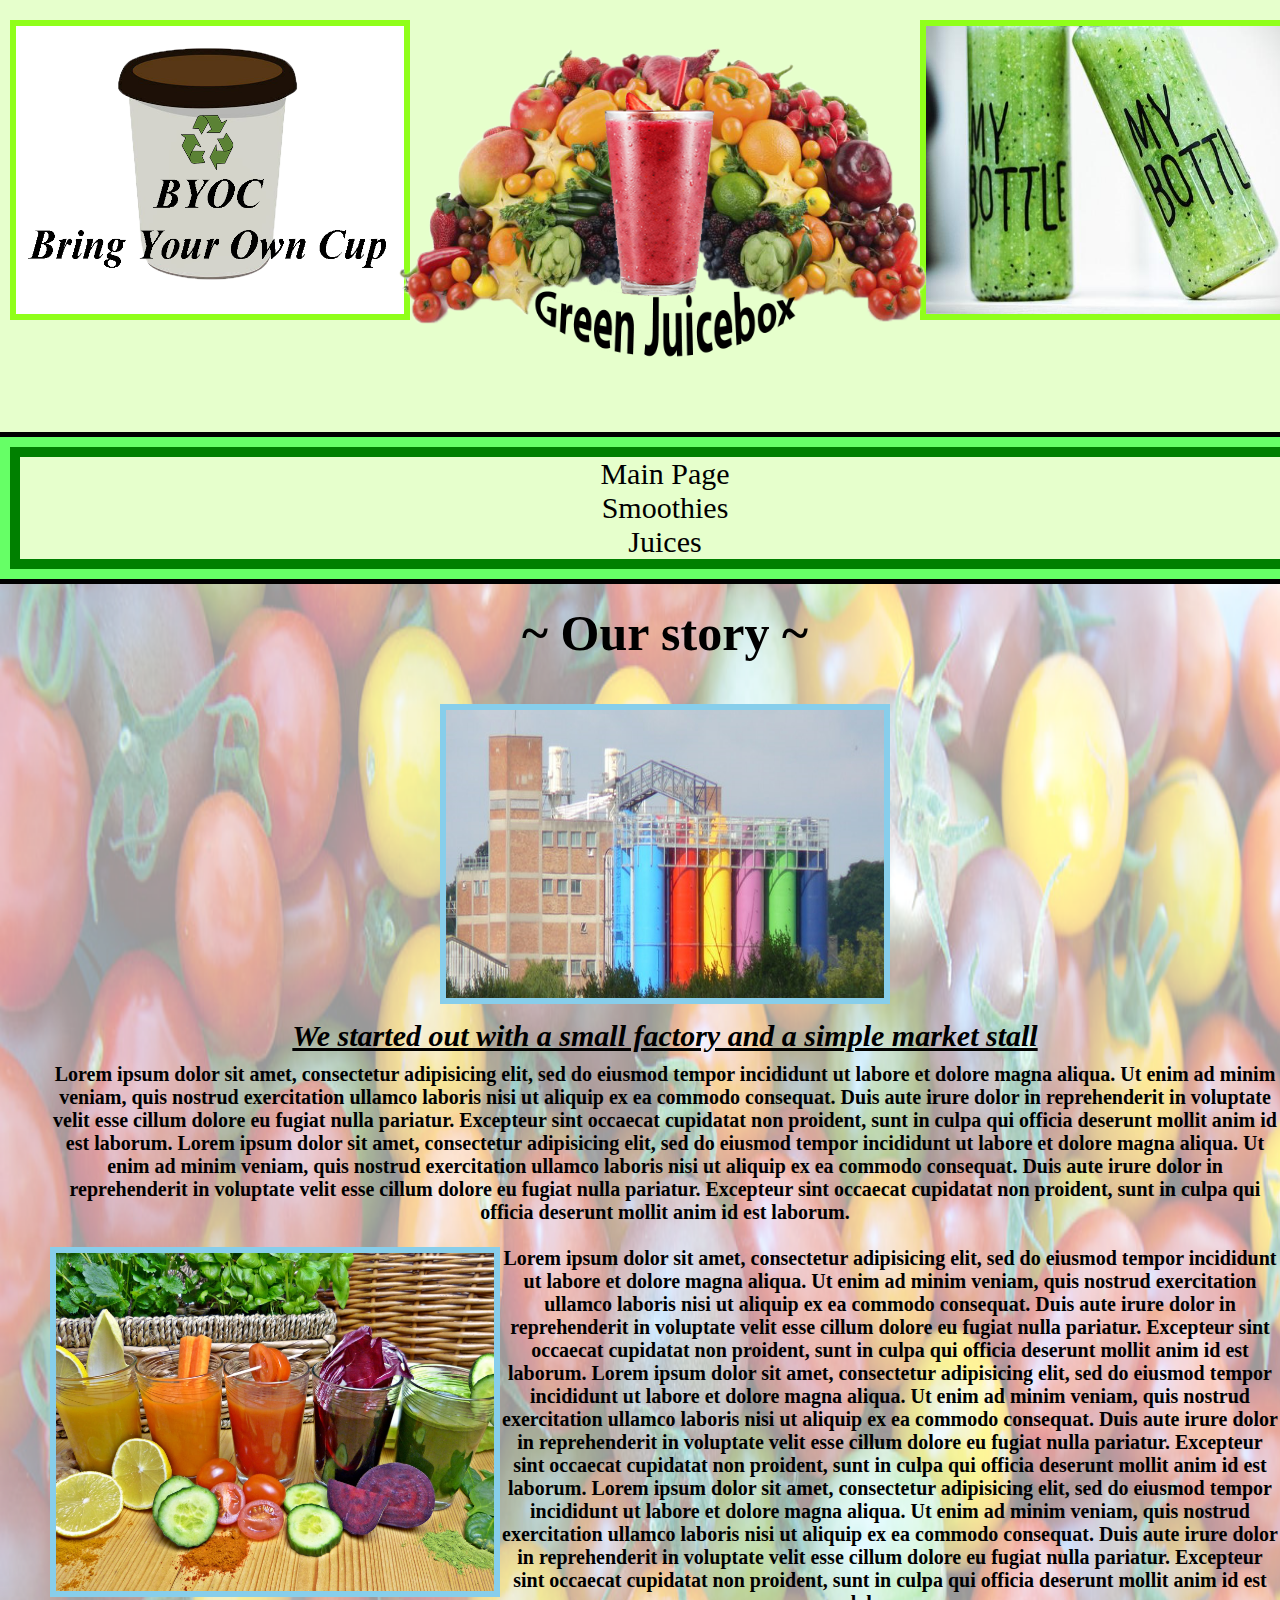
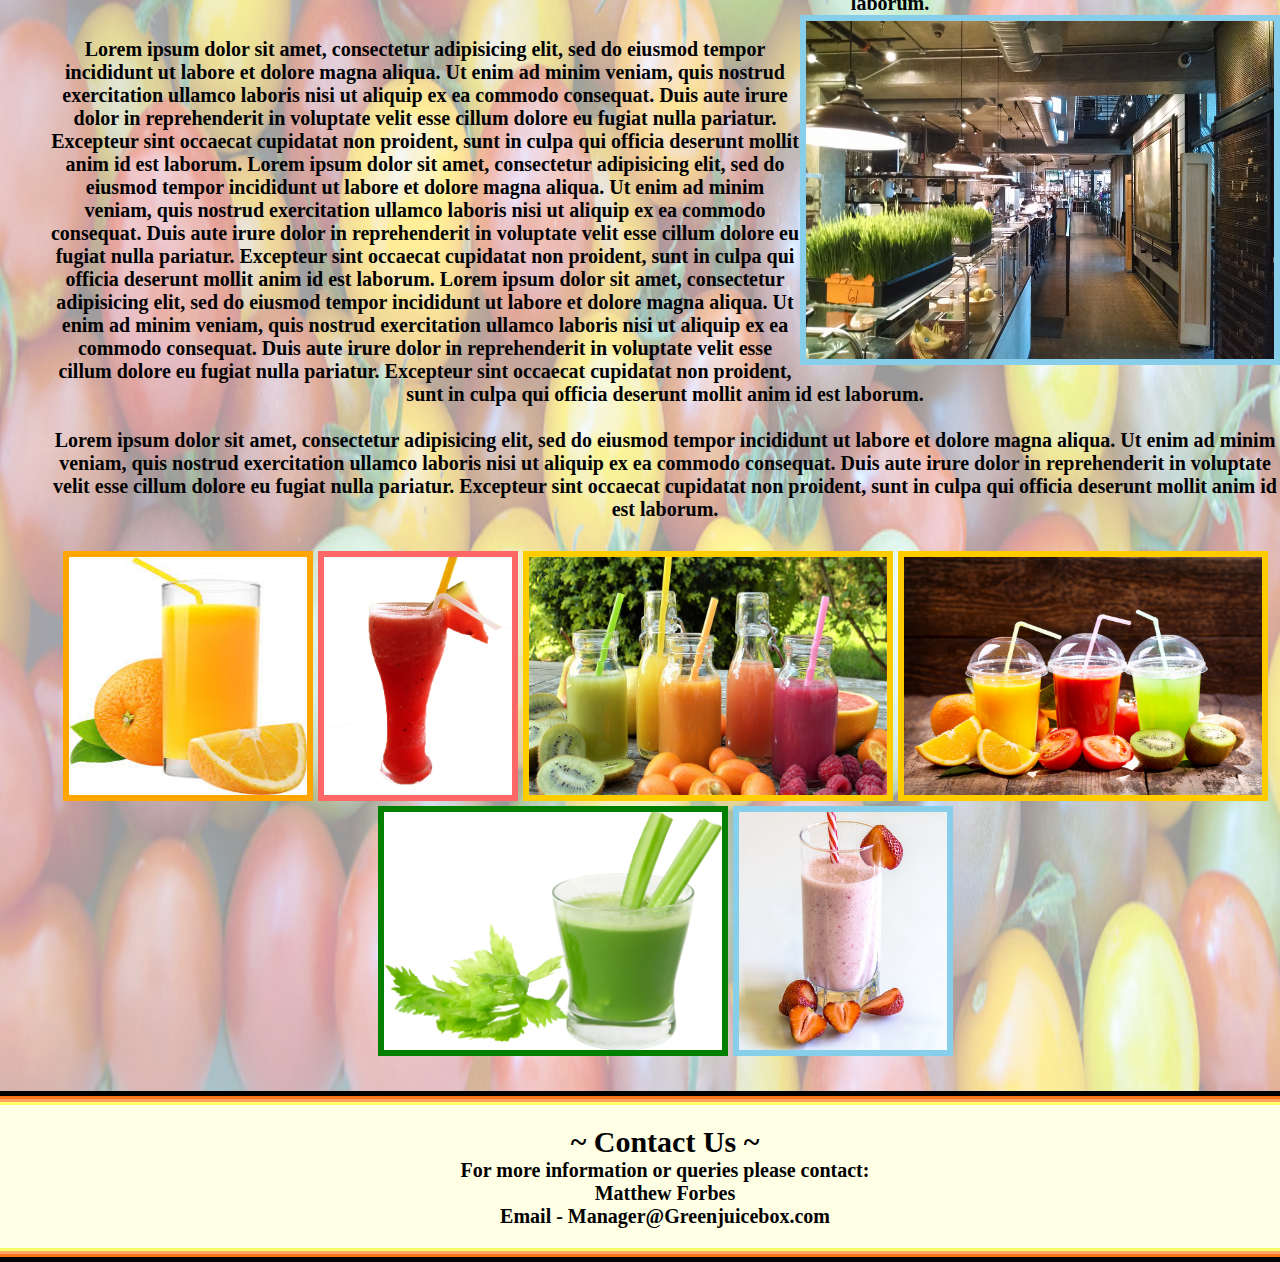
<file: Page4.html>
<!DOCTYPE html>
<html lang="en" noresize="noresize">

<head>

  <meta charset="UTF-8">
  <meta name="viewport" content="width=device-width, initial-scale=1.0">
  <meta http-equiv="X-UA-Compatible" content="ie=edge">
  <title>Green Juicebox Page 4</title>
  <link rel="stylesheet" href="CSS/CSS.css">

  <header>
    <img id= "NoCup" class="img-scrnshot" src="Resources/images/Cup_plastic_alt.png" alt="Italian Trulli" style="float:left;width:400px;height:300px;">
    <img id= "BBOC" class="img-scrnshot" src="Resources/images/BBOC.jpg" alt="Italian Trulli" style="float:right;width:400px;height:300px;">
    <img id= "Logo" class="img-scrnshot" src="Resources/images/Logo_Alt.png" alt="Italian Trulli" style="float:center;width:550px;height:410px;padding: 0;margin: -5rem;padding-bottom: 5rem;margin-top: 2px;margin-bottom: 1rem;">
      <h6></h6>
      <div class="clear"></div>

  </header>
  <script>
  function myFunction(x) {
      x.style.background = "white";
  }
  </script>
</header>
</head>
<body style= "background-color: #ffffe6;">

  <section id="Border">

  <div>
    <nav id="nav1">

      <ul align= "Left">

        <li><a href="Index.html">Main Page</a></li>
        <li><a href="Page2.html">Smoothies</a></li>
        <li><a href="Page3.html">Juices</a></li>

      </ul>
    </nav>
  </div>

</section>

  <section id="Title" style= "background: url(Resources/images/Cherry_Tomato_Mix2.png) no-repeat; background-position:center top 0rem; background-size: 100% 100%;">
    <h3 id="SMtop2">~ Our story ~</h3>
    <img id= "Factory_B1" class="img-scrnshot" src="Resources/images/fac_col_1.png" alt="Italian Trulli" style="position:left;width:450px;height:300px;">
    <h2 id="sminfo1" style= "padding-top: 1rem; padding-bottom:1rem;"><u>We started out with a small factory and a simple market stall</u></h2>
    <h4>Lorem ipsum dolor sit amet, consectetur adipisicing elit, sed do eiusmod tempor incididunt ut labore et dolore magna aliqua. Ut enim ad minim veniam, quis nostrud exercitation ullamco laboris nisi ut aliquip ex ea commodo consequat. Duis aute irure dolor in reprehenderit in voluptate velit esse cillum dolore eu fugiat nulla pariatur. Excepteur sint occaecat cupidatat non proident, sunt in culpa qui officia deserunt mollit anim id est laborum. Lorem ipsum dolor sit amet, consectetur adipisicing elit, sed do eiusmod tempor incididunt ut labore et dolore magna aliqua. Ut enim ad minim veniam, quis nostrud exercitation ullamco laboris nisi ut aliquip ex ea commodo consequat. Duis aute irure dolor in reprehenderit in voluptate velit esse cillum dolore eu fugiat nulla pariatur. Excepteur sint occaecat cupidatat non proident, sunt in culpa qui officia deserunt mollit anim id est laborum.</h4><br>
    <img id= "Factory_B1" class="img-scrnshot" src="Resources/images/mix_table.jpeg" alt="Italian Trulli" style="float:left;width:450px;height:350px;">
    <h4>Lorem ipsum dolor sit amet, consectetur adipisicing elit, sed do eiusmod tempor incididunt ut labore et dolore magna aliqua. Ut enim ad minim veniam, quis nostrud exercitation ullamco laboris nisi ut aliquip ex ea commodo consequat. Duis aute irure dolor in reprehenderit in voluptate velit esse cillum dolore eu fugiat nulla pariatur. Excepteur sint occaecat cupidatat non proident, sunt in culpa qui officia deserunt mollit anim id est laborum. Lorem ipsum dolor sit amet, consectetur adipisicing elit, sed do eiusmod tempor incididunt ut labore et dolore magna aliqua. Ut enim ad minim veniam, quis nostrud exercitation ullamco laboris nisi ut aliquip ex ea commodo consequat. Duis aute irure dolor in reprehenderit in voluptate velit esse cillum dolore eu fugiat nulla pariatur. Excepteur sint occaecat cupidatat non proident, sunt in culpa qui officia deserunt mollit anim id est laborum. Lorem ipsum dolor sit amet, consectetur adipisicing elit, sed do eiusmod tempor incididunt ut labore et dolore magna aliqua. Ut enim ad minim veniam, quis nostrud exercitation ullamco laboris nisi ut aliquip ex ea commodo consequat. Duis aute irure dolor in reprehenderit in voluptate velit esse cillum dolore eu fugiat nulla pariatur. Excepteur sint occaecat cupidatat non proident, sunt in culpa qui officia deserunt mollit anim id est laborum.</h4>
<img id= "Factory_B1" class="img-scrnshot" src="Resources/images/Green_juicebar.jpg" alt="Italian Trulli" style="float:right;width:480px;height:350px;">    <br><h4>Lorem ipsum dolor sit amet, consectetur adipisicing elit, sed do eiusmod tempor incididunt ut labore et dolore magna aliqua. Ut enim ad minim veniam, quis nostrud exercitation ullamco laboris nisi ut aliquip ex ea commodo consequat. Duis aute irure dolor in reprehenderit in voluptate velit esse cillum dolore eu fugiat nulla pariatur. Excepteur sint occaecat cupidatat non proident, sunt in culpa qui officia deserunt mollit anim id est laborum. Lorem ipsum dolor sit amet, consectetur adipisicing elit, sed do eiusmod tempor incididunt ut labore et dolore magna aliqua. Ut enim ad minim veniam, quis nostrud exercitation ullamco laboris nisi ut aliquip ex ea commodo consequat. Duis aute irure dolor in reprehenderit in voluptate velit esse cillum dolore eu fugiat nulla pariatur. Excepteur sint occaecat cupidatat non proident, sunt in culpa qui officia deserunt mollit anim id est laborum. Lorem ipsum dolor sit amet, consectetur adipisicing elit, sed do eiusmod tempor incididunt ut labore et dolore magna aliqua. Ut enim ad minim veniam, quis nostrud exercitation ullamco laboris nisi ut aliquip ex ea commodo consequat. Duis aute irure dolor in reprehenderit in voluptate velit esse cillum dolore eu fugiat nulla pariatur. Excepteur sint occaecat cupidatat non proident, sunt in culpa qui officia deserunt mollit anim id est laborum.</h4>
    <br><h4 id="smdesc1">Lorem ipsum dolor sit amet, consectetur adipisicing elit, sed do eiusmod tempor incididunt ut labore et dolore magna aliqua. Ut enim ad minim veniam, quis nostrud exercitation ullamco laboris nisi ut aliquip ex ea commodo consequat. Duis aute irure dolor in reprehenderit in voluptate velit esse cillum dolore eu fugiat nulla pariatur. Excepteur sint occaecat cupidatat non proident, sunt in culpa qui officia deserunt mollit anim id est laborum.</h4>

    <img id= "Orange_B1" class="img-scrnshot" src="Resources/images/orange_juice.jfif" alt="Italian Trulli" style="position:left;width:250px;height:250px;">
    <img id= "Melon_B1" class="img-scrnshot" src="Resources/images/watermelon_3.jpg" alt="Italian Trulli" style="position:left;width:200px;height:250px;">
    <img id= "Mixer" class="img-scrnshot" src="Resources/images/smoothies_in_bottles.jpg" alt="Italian Trulli" style="position:left;width:370px;height:250px;">
    <img id= "Mixer" class="img-scrnshot" src="Resources/images/three_juices1.jpg" alt="Italian Trulli" style="position:right;width:370px;height:250px;">
    <img id= "Apple_B1" class="img-scrnshot" src="Resources/images/juice_green.png" alt="Italian Trulli" style="position:right;width:350px;height:250px;">
    <img id= "Factory_B1" class="img-scrnshot" src="Resources/images/strawberry.jpg" alt="Italian Trulli" style="position:right;width:220px;height:250px;">
  </section>

<footer id= "Contact">
  <section id= "foot">
    <section id= "foot1">
      <section id= "foot2">
        <h2>~ Contact Us ~</h2>
        <h4>For more information or queries please contact:<br>
          Matthew Forbes<br>
          Email - Manager@Greenjuicebox.com<h4>
          </section>
        </section>
      </section>
    </footer>
  </div>

</body>
</html>
</file>
<file: CSS/CSS.css>
*, *:before, *:after {
  -webkit-box-sizing: border-box;
  -moz-box-sizing: border-box;
  box-sizing: border-box;
  margin: 0 auto;
  padding: 0;
}

body {
  min-width: 1330px;

}

html {
  font-size: 62.5%;
}



img {
   max-width: 100%;
   max-height: 100%;
}



header {
  text-align: center;
  color: Green;
  Background-color: #e6ffcc;
  padding-left: 1rem;
  padding-right: 1rem;
  font-size: 4rem;
}

h1{
  padding: 0;
  color: black;
}

h2 {
  padding-top: 2rem;
}

h3 {
  font-size: 5rem;
  padding-bottom: 2rem;
}

div {
  color: white
}

section {
  padding: 10rem;
  font-size: 2rem;
}


#nav1 {
  font-size: 3rem;
  width: 100%;
  float: center;
}

ul {
  border: solid;
  border-width: 10px;
  border-color: green;
  list-style-type: none;
  margin: 0;
  padding: 0;
  background-color: #e6ffcc;
  height: 100%;
  overflow: auto;
}

nav li {
  display:inline;
}

li a {
  display: block;
  color: #000;
  text-decoration: none;
  text-align: center;
}

li a:hover {
    background-color: #69cc00;
    color: white;
}

footer {
  max-width: 1300rem;
  border-style: solid hidden solid hidden;
  border-width: 5px;
  border-color: black;
  text-align: center;
  color: black;
  background-color: #ffffe6;
  font-size: 2rem;

}

.clear {
  clear: both;
}

#top1 {
  padding-bottom: 0;
  padding-top: 0;

}

#top2{
  font-size: 20px;

}

#top4 {
  font-size: 8rem;
}

#top5 {
  font-size: 4rem;
}

#top6 {
  padding-bottom: 0;
  padding-top: 2rem;

}

#Border{
  padding: 1rem;
  font-size: 2px;
  background-color: #66ff66;
  border-top: solid;
  border-bottom: solid;
  border-color: black;
  border-width: 5px;


}

#deals {
  padding: 1rem;
  margin-top: 5px;
  text-align:center;
  padding-left: 5rem;
  padding-right: 5rem;
  padding-bottom: 3rem;
  padding-top: 2rem;

}

#deals2 {
  padding: 0rem;
  margin-top: 5px;
  text-align:center;
  padding-left: 0rem;
  padding-right: 0rem;
  padding-bottom: 0rem;
  padding-top: 0rem;
  background-color: Green;
}

#month_deal {
  margin: 0;
  padding: 0;
  text-align:center;

}

#month_title {
  padding-left: 0rem;
  padding-right: 0rem;
  padding-bottom: 4rem;
  padding-top: 4rem;


}

#Slide {
  padding-top: 2rem;
}
#foot {
  padding: 0;
  margin: 0;
  color: black;
  border-top: solid;
  border-bottom: solid;
  border-color: #ff751a;
  border width: 8px;


}
#foot1 {
  padding: 0;
  margin: 0;
  color: black;
  border-top: solid;
  border-bottom: solid;
  border-color: #ffa366;
  border width: 8px;


}

#foot2 {
  padding: 0;
  margin: 0;
  color: black;
  border-top: solid;
  border-bottom: solid;
  border-color: #ffff66;
  border width: 8px;
  padding-bottom: 2rem;

}

#SM_Choice {
  text-align: center;
  border-top: solid;
  border-color: Black;
  border width: 8px;

}


#SMtop1 {
  font-size: 10rem;
  height: 60rem;
  width: 100%;

}

#SMtop2 {
  height: 10rem;
  width: 100%;

}

#SMtop3 {
  font-size: 10rem;
  height: 68rem;
  width: 100%;
  color: white;
}


#sminfo1 {
  padding-top: 0;
  font-style: italic;

}

#Strawberry_B1 {
  border-style: solid;
  border-width: 6px;
  border-color: Red;
}

#Orange_B1 {
  border-style: solid;
  border-width: 6px;
  border-color: Orange;
}

#Apple_B1 {
  border-style: solid;
  border-width: 6px;
  border-color: Green;
}

#Tomato_B1 {
  border-style: solid;
  border-width: 6px;
  border-color: Red;
}


#Melon_B1 {
  border-style: solid;
  border-width: 6px;
  border-color: #ff6666;
}

#Cherry_B1 {
  border-style: solid;
  border-width: 6px;
  border-color: #e60000;
}

#Factory_B1 {
  border-style: solid;
  border-width: 6px;
  border-color: Skyblue;
}

#Mixer {
  border-style: solid;
  border-width: 6px;
  border-color: #ffcc00;
}
#Banana_B1 {
  border-style: solid;
  border-width: 6px;
  border-color: #ffe680;
}

#Lemon_B1 {
  border-style: solid;
  border-width: 6px;
  border-color: #ffff66;
}

#L_green {
  border-style: solid;
  border-width: 6px;
  border-color:  #84e184;
  }

  #Grape_B1 {
    border-style: solid;
    border-width: 6px;
    border-color: #800080;
  }

  #Blueberry_B1 {
    border-style: solid;
    border-width: 6px;
    border-color: #3399ff;
  }

#Title {
  padding: 1rem;
  margin-top: 0px;
  text-align:center;
  padding-left: 5rem;
  padding-right: 5rem;
  padding-bottom: 3rem;
  padding-top: 2rem;
}

#Title_A {
  border-style: solid;
  border-width: 6px;
  border-color: #ffcc00;
}


#SM_Choice {
  padding: 1rem;
}

#smdesc1 {
  padding-bottom: 3rem;
}

#NoCup {
  margin-top: 2rem;
  border-style: solid;
  border-width: 6px;
  border-color: #90ff1a;
}

#BBOC {
  margin-top: 2rem;
  border-style: solid;
  border-width: 6px;
  border-color: #90ff1a;
}
</file>
